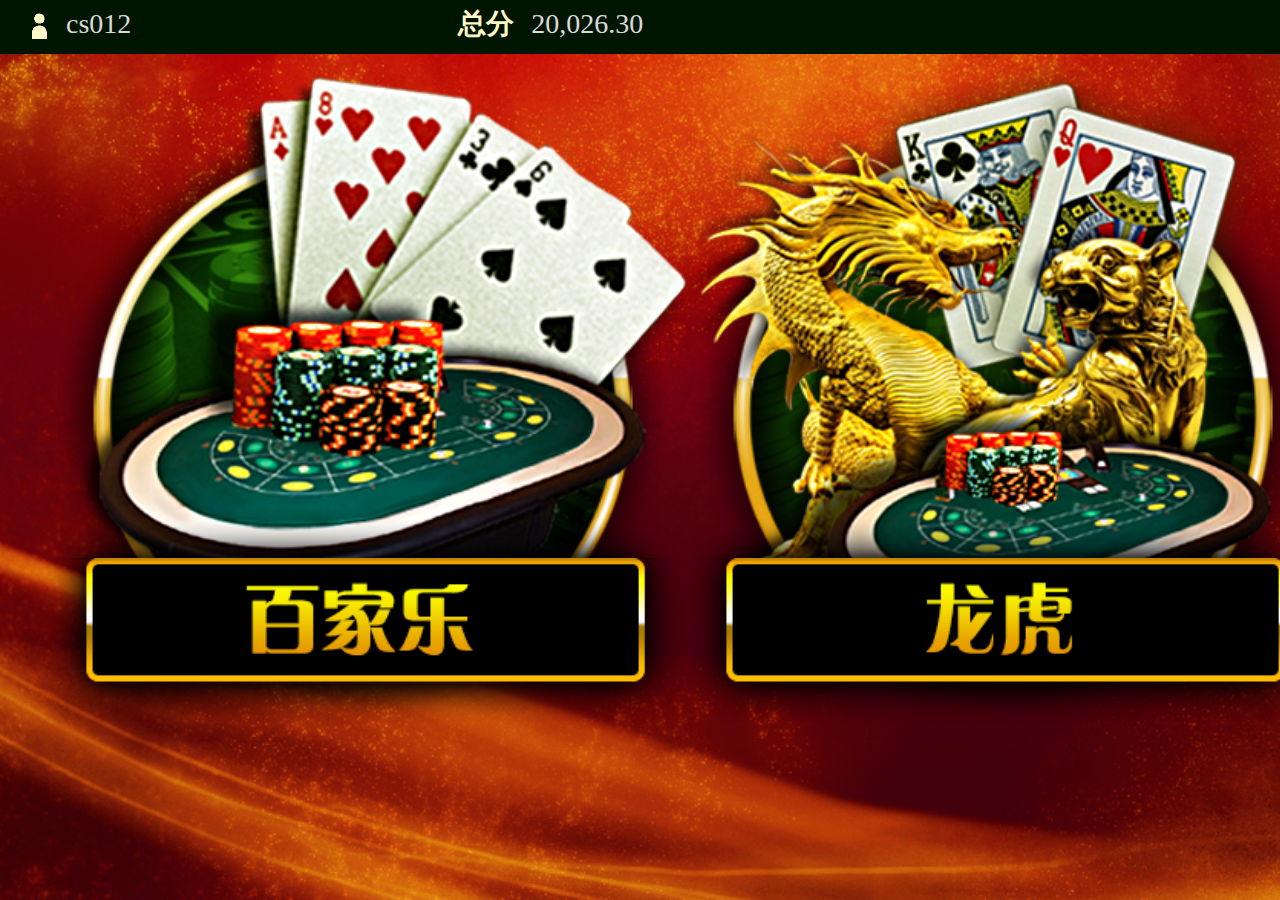
<file: WebContent/index.html>
﻿<!DOCTYPE html>
<html lang="en">
<head>
	<meta charset="utf-8" />
	<meta http-equiv="X-UA-Compatible" content="IE=edge,chrome=1"/>
	<meta name="viewport" content="width=device-width, initial-scale=1.0, maximum-scale=1.0, minimum-scale=1.0, user-scalable=no" />
	<title>游戏大厅</title>
	
	<link href="css/index.css" rel="stylesheet" type="text/css">
	
	<script type="text/javascript" src="lib/jquery-1.11.3.js"></script>
	<script type="text/javascript" src="js/index.js"></script>
</head>
<body style="overflow: hidden;">
	<div class="title-bar">
		<img src="img/jinbao/ic_common_id.png" >
		<span class="username">cs012</span>
		
		<span class="balance-title">总分</span>
		<span class="balance">20,026.30</span>
	</div>
	<div class="game-item baccarat">
		<img src="img/jinbao/hall_button_baccarat.png" >
		<div class="game-title">
			<img src="img/jinbao/hall_button_text_baccarat.png" >
		</div>
	</div>
	<div class="game-item dragontiger">
		<img src="img/jinbao/hall_button_dragontiger.png" >
		<div class="game-title">
			<img src="img/jinbao/hall_button_text_dragontiger.png" >
		</div>
	</div>
</body>
</html>
</file>
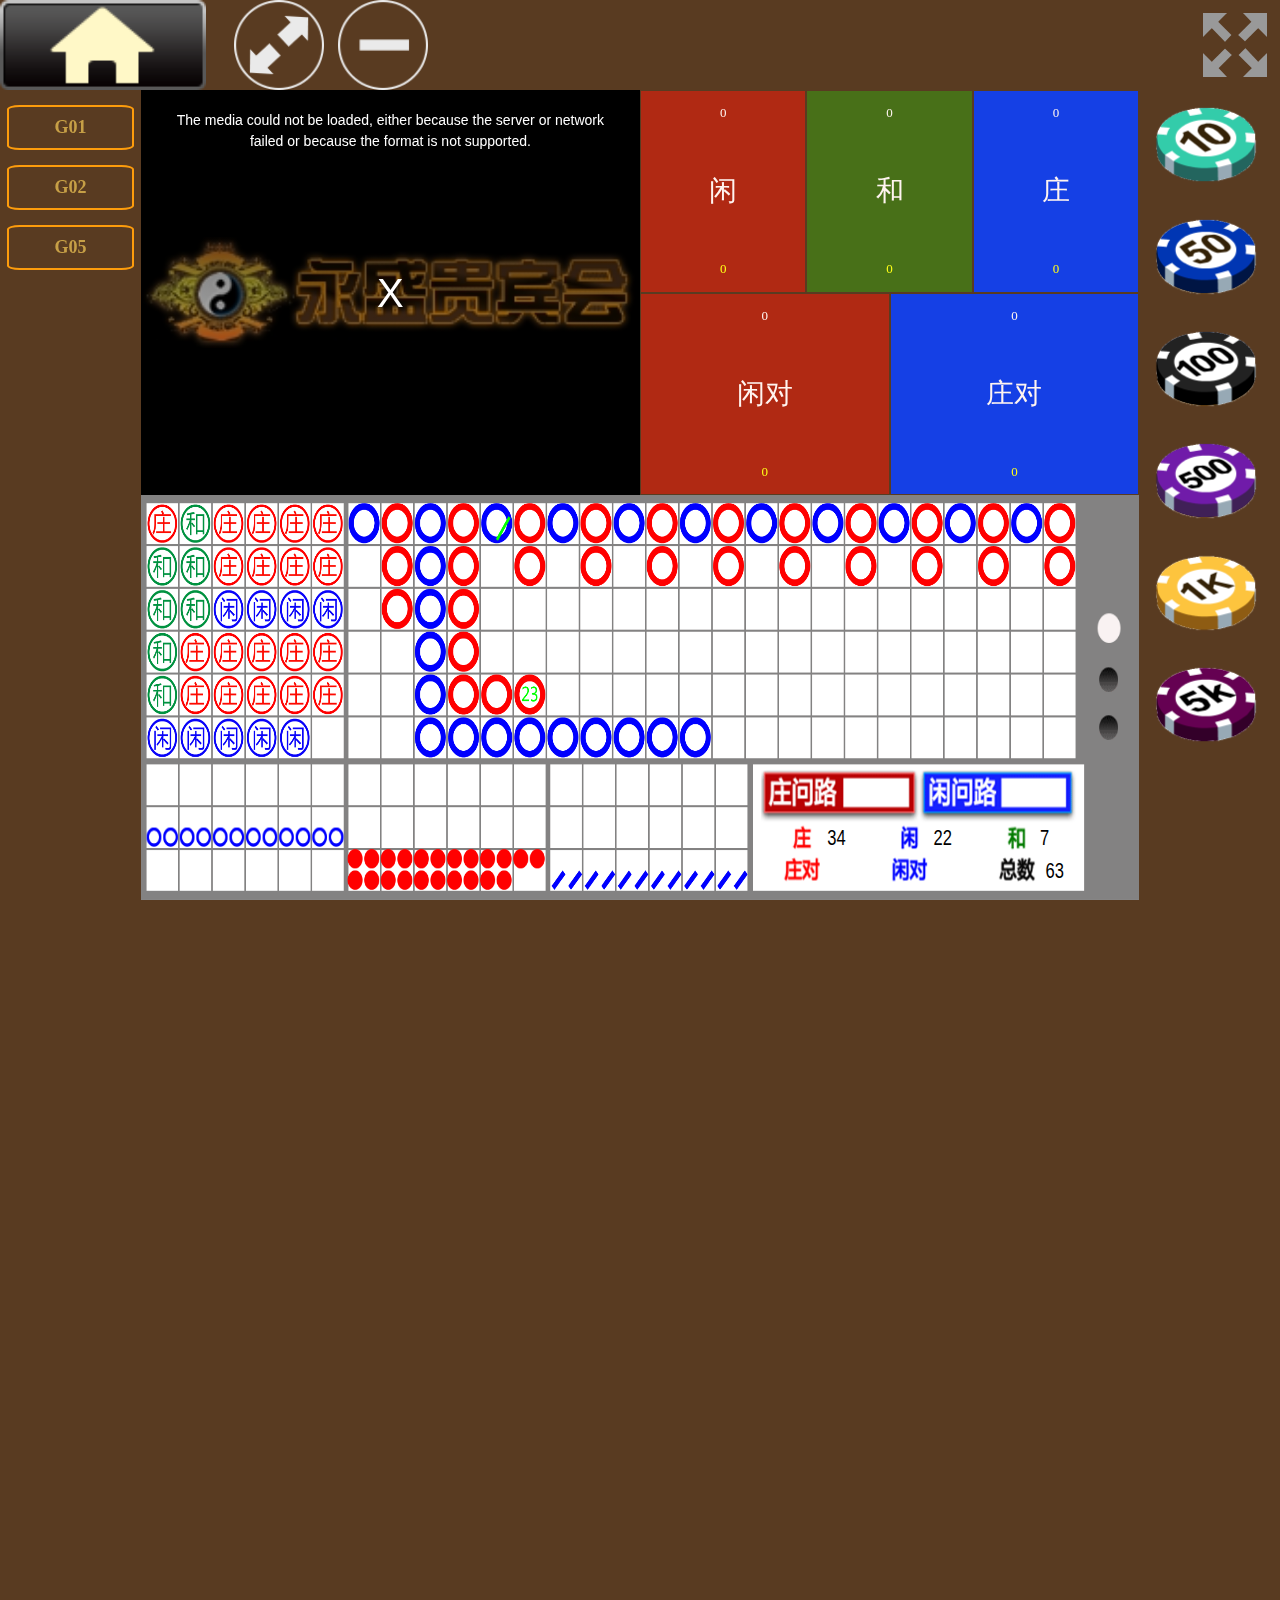
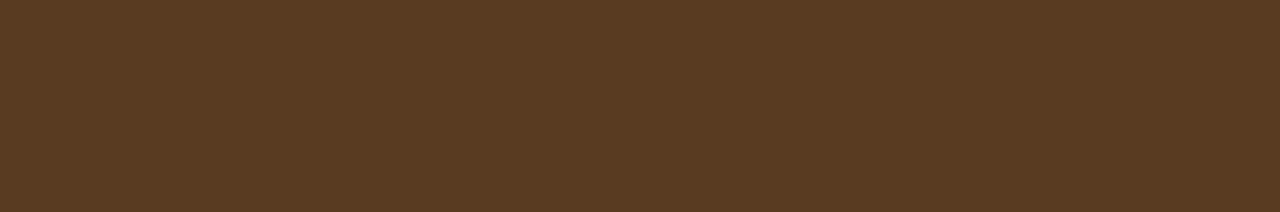
<file: WebContent/baccarat.html>
﻿<!DOCTYPE html>
<html lang="en">
<head>
	<meta charset="utf-8" />
	<meta http-equiv="X-UA-Compatible" content="IE=edge,chrome=1"/>
	<meta name="viewport" content="width=device-width, initial-scale=1.0, maximum-scale=1.0, minimum-scale=1.0, user-scalable=no" />
	<title>百家乐</title>
	
	<link href="baccarat/main.css" rel="stylesheet" type="text/css">
	<link href="baccarat/road.css" rel="stylesheet" type="text/css">
	<link rel="manifest" href="manifest.json" />
	
	<script type="text/javascript" src="lib/jquery-1.11.3.js"></script>
	<script type="text/javascript" src="lib/screenfull.min.js"></script>
	<script type="text/javascript" src="lib/svg.min.js"></script>
	
	<link href="lib/videojs/video-js.min.css" rel="stylesheet">
	<script type="text/javascript" src="lib/videojs/video.min.js"></script>
	
	<link href="lib/toastr/toastr.min.css" rel="stylesheet"/>
	<script src="lib/toastr/toastr.min.js"></script>
	
	<script type="text/javascript" src="baccarat/main.js"></script>
	<script type="text/javascript" src="baccarat/road.js"></script>
</head>
<body style="overflow: hidden;">
	<div class="top-bar" style="height: 10%;">
		<img src="img/jinbao/button_home.png" style="height: 100%;" onclick="hall();">
		
		<span class="btn-video btn-video-size" style="margin-left: 25px;" onclick="videoSize();">
			<img src="img/jinbao/video_max.png">
			<t><tc>放大视频</tc></t>
		</span>
		<span class="btn-video btn-video-source source_near" onclick="videoSource();">
			<img src="img/jinbao/video_zoomout.png">
			<t><tc>远端视频</tc></t>
		</span>
		
		<img class="btn-fullscreen" src="img/fullscreen.png" style="height: 100%;" onclick="toFullscreen();">
	</div>
	<div class="game-content" style="height: 90%;">
		<div class="table-list" style="float: left; width: 11%; height: 100%;">
		</div>
		<div class="content-center" style="float: left; width: 78%; height: 100%;">
			<div class="video-chip" style="height: 50%;">
				<div class="game-video" style="float: left; width: 50%; height: 100%;">
					<video id="video-player" class="video-js vjs-default-skin"
					 preload="auto" style="width: 100%; height: 100%;" poster="img/logo.png"
					 data-setup='{}' src="http://liveproxy.kukuplay.com:9222/mweb/fytv-letv/hubws.m3u8">
					  <p class="vjs-no-js">
					    To view this video please enable JavaScript, and consider upgrading to a web browser
					    that <a href="http://videojs.com/html5-video-support/" target="_blank">supports HTML5 video</a>
					  </p>
					</video>
				</div>
				<div class="chip-zone">
					<div class="chip-table">
						<div class="col3 player-chip">
							<div class="chip-amount prepare-chip text-table"><div class="text-cell">0</div></div>
							<div class="chip-text text-table"><div class="text-cell">闲</div></div>
							<div class="chip-amount certain-chip text-table"><div class="text-cell">0</div></div>
						</div>
						<div class="col3 tie-chip">
							<div class="chip-amount prepare-chip text-table"><div class="text-cell">0</div></div>
							<div class="chip-text text-table"><div class="text-cell">和</div></div>
							<div class="chip-amount certain-chip text-table"><div class="text-cell">0</div></div>
						</div>
						<div class="col3 banker-chip">
							<div class="chip-amount prepare-chip text-table"><div class="text-cell">0</div></div>
							<div class="chip-text text-table"><div class="text-cell">庄</div></div>
							<div class="chip-amount certain-chip text-table"><div class="text-cell">0</div></div>
						</div>
					</div>
					<div class="chip-table">
						<div class="col2 player-pair-chip">
							<div class="chip-amount prepare-chip text-table"><div class="text-cell">0</div></div>
							<div class="chip-text text-table"><div class="text-cell">闲对</div></div>
							<div class="chip-amount certain-chip text-table"><div class="text-cell">0</div></div>
						</div>
						<div class="col2 banker-pair-chip">
							<div class="chip-amount prepare-chip text-table"><div class="text-cell">0</div></div>
							<div class="chip-text text-table"><div class="text-cell">庄对</div></div>
							<div class="chip-amount certain-chip text-table"><div class="text-cell">0</div></div>
						</div>
					</div>
				</div>
			</div>
			<div class="road-info" style="height: 50%;">
				<div id="road-one" class="road-collection road-one current">
				</div>
				<div id="road-two" class="road-collection road-two"></div>
				<div id="road-three" class="road-collection road-three"></div>
			</div>
		</div>
		<div class="chip-list" style="float: left; width: 11%; height: 100%;">
			<div class="chip chip10" chip="10">
				<img src="img/chip10.png" />
			</div>
			<div class="chip chip50" chip="50">
				<img src="img/chip50.png" />
			</div>
			<div class="chip chip100" chip="100">
				<img src="img/chip100.png" />
			</div>
			<div class="chip chip500" chip="500">
				<img src="img/chip500.png" />
			</div>
			<div class="chip chip1k" chip="1000">
				<img src="img/chip1k.png" />
			</div>
			<div class="chip chip5k" chip="5000">
				<img src="img/chip5k.png" />
			</div>
		</div>
	</div>
	
	<div id="float-elements">
		<img id="chip10h" class="float-chip" src="img/chip10h.png" />
		<img id="chip50h" class="float-chip" src="img/chip50h.png" />
		<img id="chip100h" class="float-chip" src="img/chip100h.png" />
		<img id="chip500h" class="float-chip" src="img/chip500h.png" />
		<img id="chip1000h" class="float-chip" src="img/chip1kh.png" />
		<img id="chip5000h" class="float-chip" src="img/chip5kh.png" />
		
		<div class="btn-chip">
			<img class="btn-chip-confirm" src="img/jinbao/button_confirm.png" />
			<img class="btn-chip-cancel" src="img/jinbao/button_cancel.png" />
		</div>
	</div>
</body>
</html>
</file>
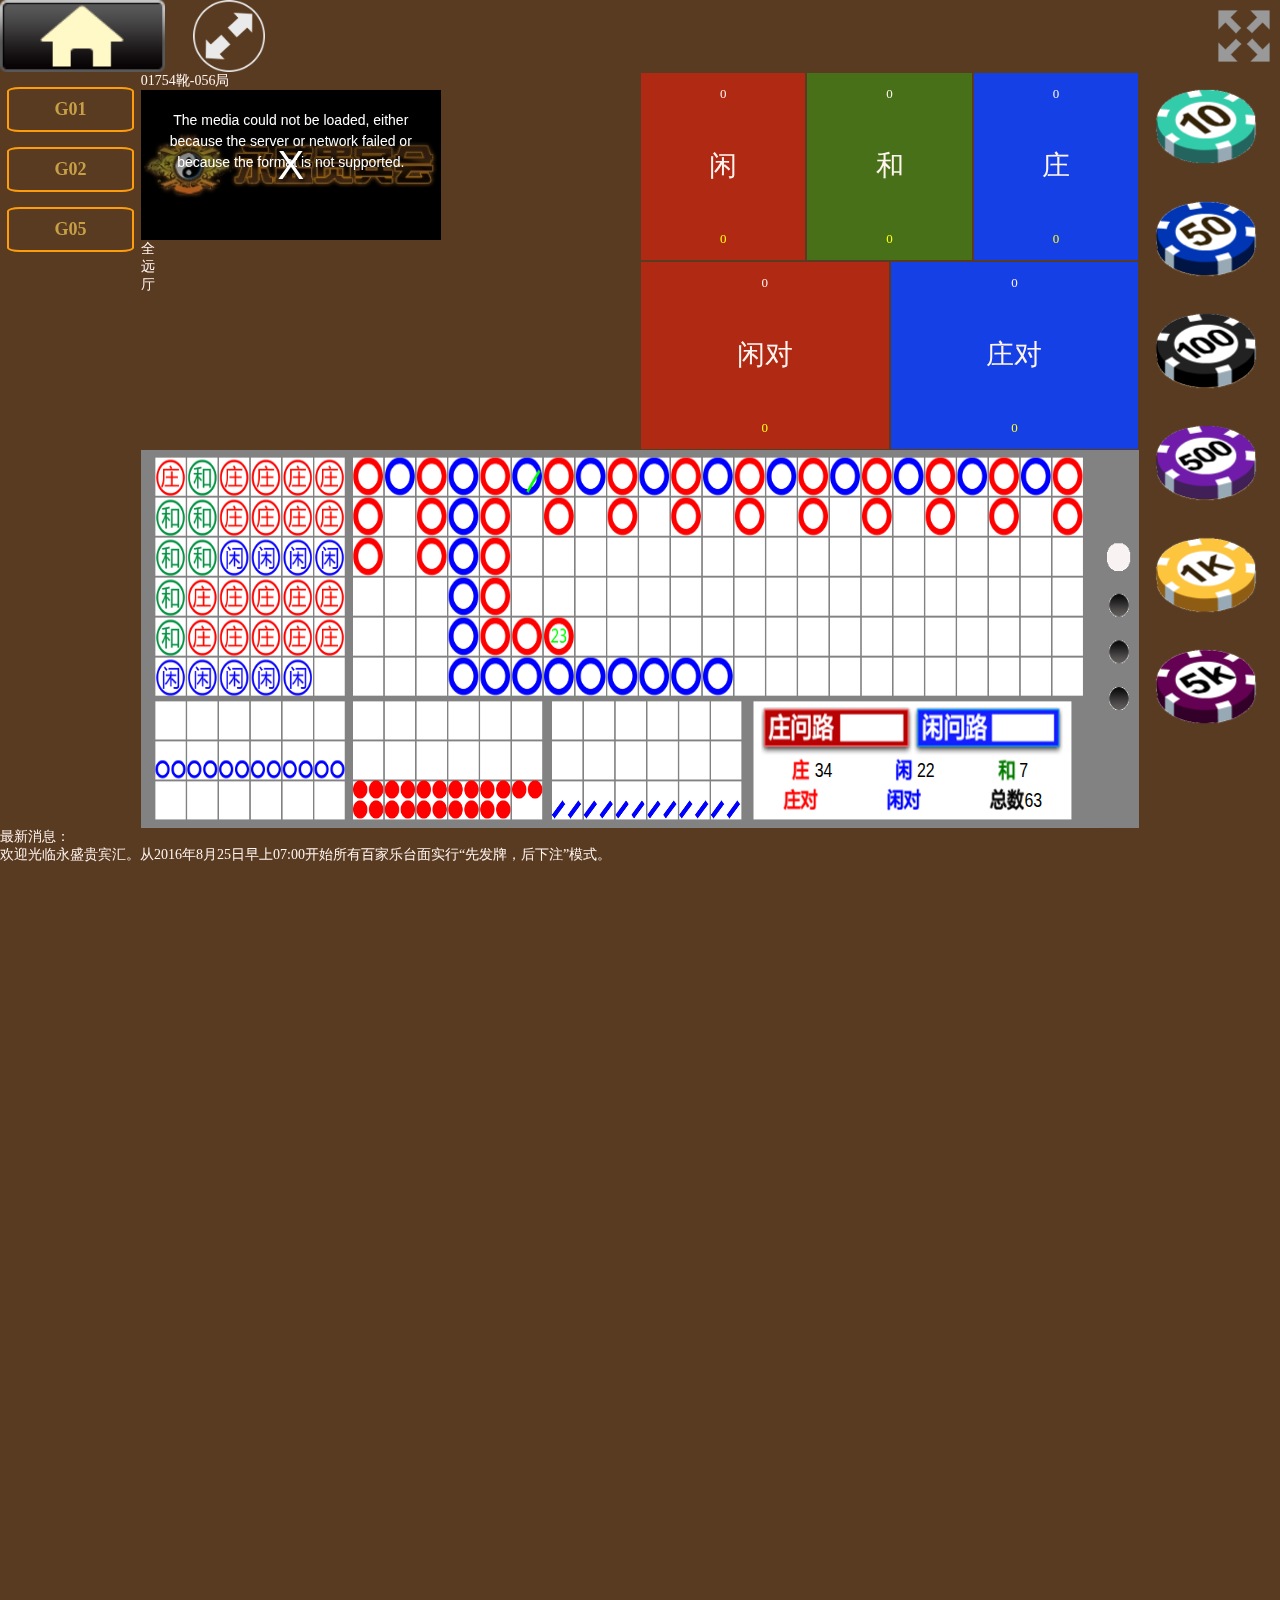
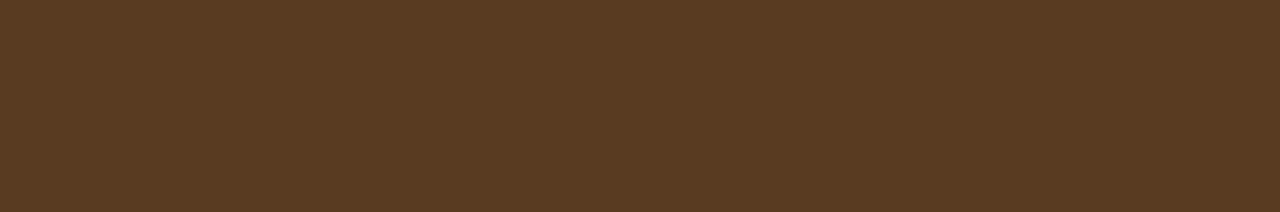
<file: WebContent/baccarat2.html>
﻿<!DOCTYPE html>
<html lang="en">
<head>
	<meta charset="utf-8" />
	<meta http-equiv="X-UA-Compatible" content="IE=edge,chrome=1"/>
	<meta name="viewport" content="width=device-width, initial-scale=1.0, maximum-scale=1.0, minimum-scale=1.0, user-scalable=no" />
	<meta name="apple-mobile-web-app-capable" content="yes">
	<title>百家乐</title>
	
	<link href="baccarat2/main.css" rel="stylesheet" type="text/css">
	<link href="baccarat2/road.css" rel="stylesheet" type="text/css">
	<link rel="stylesheet" media="all and (orientation:portrait)" href="baccarat2/portrait.css">
	<link rel="stylesheet" media="all and (orientation:landscape)" href="baccarat2/landscape.css">
	
	<script type="text/javascript" src="lib/jquery-1.11.3.js"></script>
	<script type="text/javascript" src="lib/screenfull.min.js"></script>
	<script type="text/javascript" src="lib/svg.min.js"></script>
	
	<link href="lib/videojs/video-js.min.css" rel="stylesheet">
	<script type="text/javascript" src="lib/videojs/video.min.js"></script>
	
	<link href="lib/toastr/toastr.min.css" rel="stylesheet"/>
	<script src="lib/toastr/toastr.min.js"></script>
	
	<script src="lib/jquery.marquee.min.js"></script>
	
	<script type="text/javascript" src="baccarat2/main.js"></script>
	<script type="text/javascript" src="baccarat2/road.js"></script>
</head>
<body style="overflow: hidden;">
	<div class="top-bar" style="height: 8%;">
		<img src="img/jinbao/button_home.png" style="height: 100%;" onclick="hall();">
		
		<span class="btn-video btn-video-size" style="margin-left: 25px;" onclick="videoSize();">
			<img src="img/jinbao/video_max.png">
			<t><tc>放大视频</tc></t>
		</span>
		
		<img class="btn-fullscreen" src="img/fullscreen.png" style="height: 100%;" onclick="toFullscreen();">
	</div>
	<div class="game-content" style="height: 84%;">
		<div class="table-list" style="float: left; width: 11%; height: 100%;">
		</div>
		<div class="content-center" style="float: left; width: 78%; height: 100%;">
			<div class="video-chip" style="height: 50%;">
				<div class="game-video" style="float: left; width: 50%; height: 100%;">
					<div class="table-info" style="">
						<t>01754靴-056局</t>
					</div>
					
					<video id="video-player" class="video-js vjs-default-skin"
					 preload="auto" style="" poster="img/logo.png"
					 data-setup='{}' src="http://liveproxy.kukuplay.com:9222/mweb/fytv-letv/szws.m3u8">
					  <p class="vjs-no-js">
					    To view this video please enable JavaScript, and consider upgrading to a web browser
					    that <a href="http://videojs.com/html5-video-support/" target="_blank">supports HTML5 video</a>
					  </p>
					</video>
					
					<div class="video-source">
						<div class="btn source-near current">
							全
						</div>
						<div class="btn source-far">
							远
						</div>
						<div class="btn source-hall">
							厅
						</div>
					</div>
				</div>
				<div class="chip-zone">
					<div class="chip-table">
						<div class="col3 player-chip">
							<div class="chip-amount prepare-chip text-table"><div class="text-cell">0</div></div>
							<div class="chip-text text-table"><div class="text-cell">闲</div></div>
							<div class="chip-amount certain-chip text-table"><div class="text-cell">0</div></div>
						</div>
						<div class="col3 tie-chip">
							<div class="chip-amount prepare-chip text-table"><div class="text-cell">0</div></div>
							<div class="chip-text text-table"><div class="text-cell">和</div></div>
							<div class="chip-amount certain-chip text-table"><div class="text-cell">0</div></div>
						</div>
						<div class="col3 banker-chip">
							<div class="chip-amount prepare-chip text-table"><div class="text-cell">0</div></div>
							<div class="chip-text text-table"><div class="text-cell">庄</div></div>
							<div class="chip-amount certain-chip text-table"><div class="text-cell">0</div></div>
						</div>
					</div>
					<div class="chip-table">
						<div class="col2 player-pair-chip">
							<div class="chip-amount prepare-chip text-table"><div class="text-cell">0</div></div>
							<div class="chip-text text-table"><div class="text-cell">闲对</div></div>
							<div class="chip-amount certain-chip text-table"><div class="text-cell">0</div></div>
						</div>
						<div class="col2 banker-pair-chip">
							<div class="chip-amount prepare-chip text-table"><div class="text-cell">0</div></div>
							<div class="chip-text text-table"><div class="text-cell">庄对</div></div>
							<div class="chip-amount certain-chip text-table"><div class="text-cell">0</div></div>
						</div>
					</div>
				</div>
			</div>
			<div class="road-info" style="height: 50%;">
				<div class="road-collection road-one current">
					<div class="wrapper">
						<div id="canvas1" class="canvas">
						</div>
					</div>
					<div class="status">
					</div>
				</div>
				<div class="road-collection road-two">
					<div class="wrapper">
						<div id="canvas2" class="canvas">
						</div>
					</div>
					<div class="status">
					</div>
				</div>
				<div class="road-collection road-three">
					<div class="wrapper">
						<div id="canvas3" class="canvas">
						</div>
					</div>
					<div class="status">
					</div>
				</div>
				<div class="road-collection road-four">
					<div class="wrapper">
						<div id="canvas4" class="canvas">
						</div>
					</div>
					<div class="status">
					</div>
				</div>
			</div>
		</div>
		<div class="chip-list" style="float: left; width: 11%; height: 100%;">
			<div class="chip chip10" chip="10">
				<img src="img/chip10.png" />
			</div>
			<div class="chip chip50" chip="50">
				<img src="img/chip50.png" />
			</div>
			<div class="chip chip100" chip="100">
				<img src="img/chip100.png" />
			</div>
			<div class="chip chip500" chip="500">
				<img src="img/chip500.png" />
			</div>
			<div class="chip chip1k" chip="1000">
				<img src="img/chip1k.png" />
			</div>
			<div class="chip chip5k" chip="5000">
				<img src="img/chip5k.png" />
			</div>
		</div>
	</div>
	
	<div class="notice" style="height: 8%;">
		<div class="notice-title">
			<t>最新消息：</t>
		</div>
		<div class="marquee">
			<t>欢迎光临永盛贵宾汇。从2016年8月25日早上07:00开始所有百家乐台面实行“先发牌，后下注”模式。</t>
		</div>
	</div>
	
	<div id="float-elements">
		<img id="chip10h" class="float-chip" src="img/chip10h.png" />
		<img id="chip50h" class="float-chip" src="img/chip50h.png" />
		<img id="chip100h" class="float-chip" src="img/chip100h.png" />
		<img id="chip500h" class="float-chip" src="img/chip500h.png" />
		<img id="chip1000h" class="float-chip" src="img/chip1kh.png" />
		<img id="chip5000h" class="float-chip" src="img/chip5kh.png" />
		
		<div class="btn-chip">
			<img class="btn-chip-confirm" src="img/jinbao/button_confirm.png" />
			<img class="btn-chip-cancel" src="img/jinbao/button_cancel.png" />
		</div>
	</div>
</body>
</html>
</file>
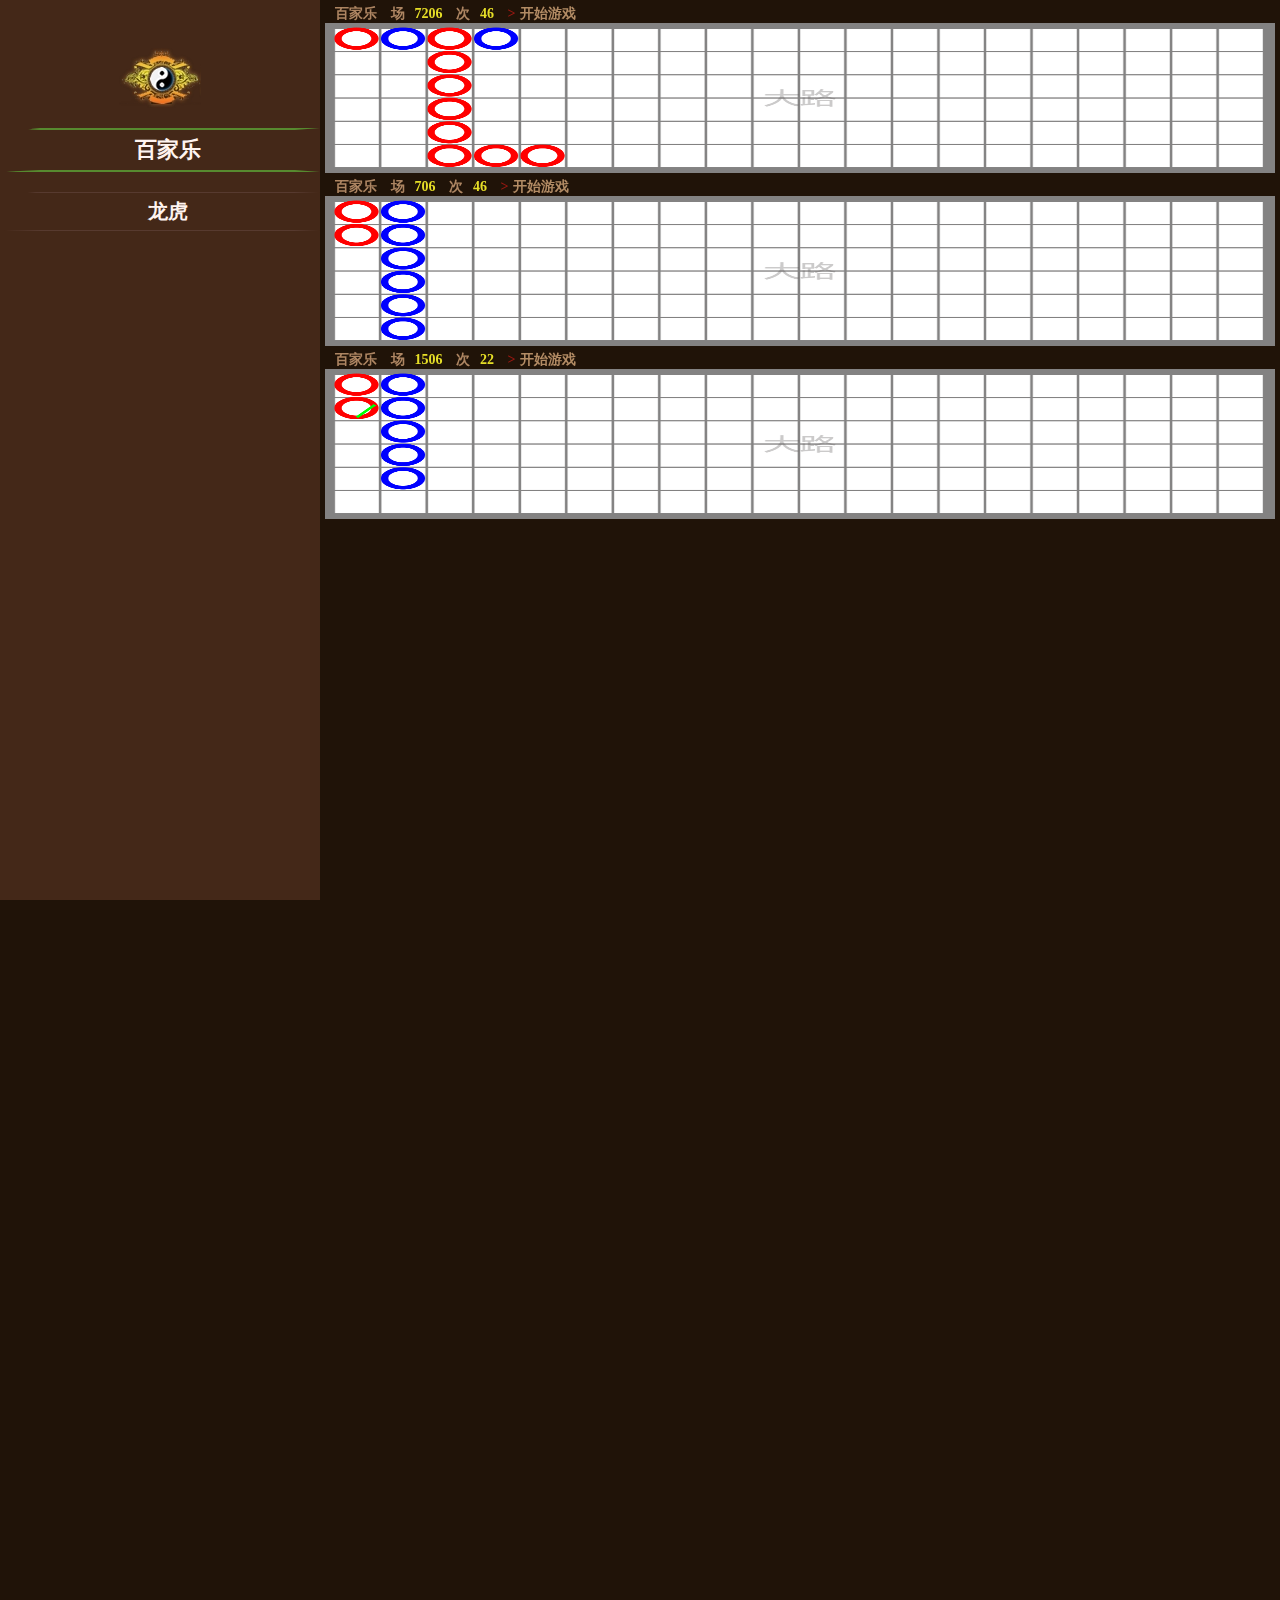
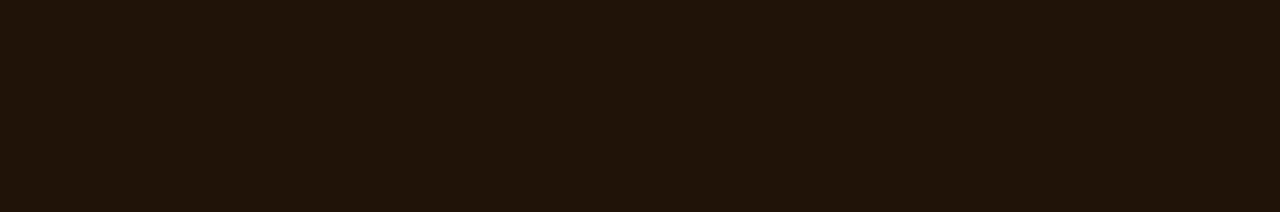
<file: WebContent/hall.html>
﻿<!DOCTYPE html>
<html lang="en">
<head>
	<meta charset="utf-8" />
	<meta http-equiv="X-UA-Compatible" content="IE=edge,chrome=1"/>
	<meta name="viewport" content="width=device-width, initial-scale=1.0, maximum-scale=1.0, minimum-scale=1.0, user-scalable=no" />
	<title>游戏大厅</title>
	
	<link href="hall/main.css" rel="stylesheet" type="text/css">
	<link rel="stylesheet" media="all and (orientation:portrait)" href="hall/portrait.css">
	<link rel="stylesheet" media="all and (orientation:landscape)" href="hall/landscape.css">
	
	<script type="text/javascript" src="lib/jquery-1.11.3.js"></script>
	<script type="text/javascript" src="lib/screenfull.min.js"></script>
	<script type="text/javascript" src="lib/svg.min.js"></script>
	<script type="text/javascript" src="hall/main.js"></script>
	<script type="text/javascript" src="hall/road.js"></script>
</head>
<body style="overflow: hidden;">
	<div class="hall-menu">
		<div class="logo">&nbsp;</div>
		<div class="house-item current">
			<div class="btn">百家乐</div>
		</div>
		<div class="house-item">
			<div class="btn">龙虎</div>
		</div>
	</div>
	<div class="hall-content">
		<div class="table-item">
			<span class="">龙虎</span>
			<span class="">场<v>6640</v></span>
			<span class="">次<v>19</v></span>
			<span class="btn-play"><ic>&gt;</ic>开始游戏</span>
			<div class="canvas">
			</div>
		</div>
		<div class="table-item">
			<div class="canvas">
			</div>
		</div>
	</div>
</body>
</html>
</file>
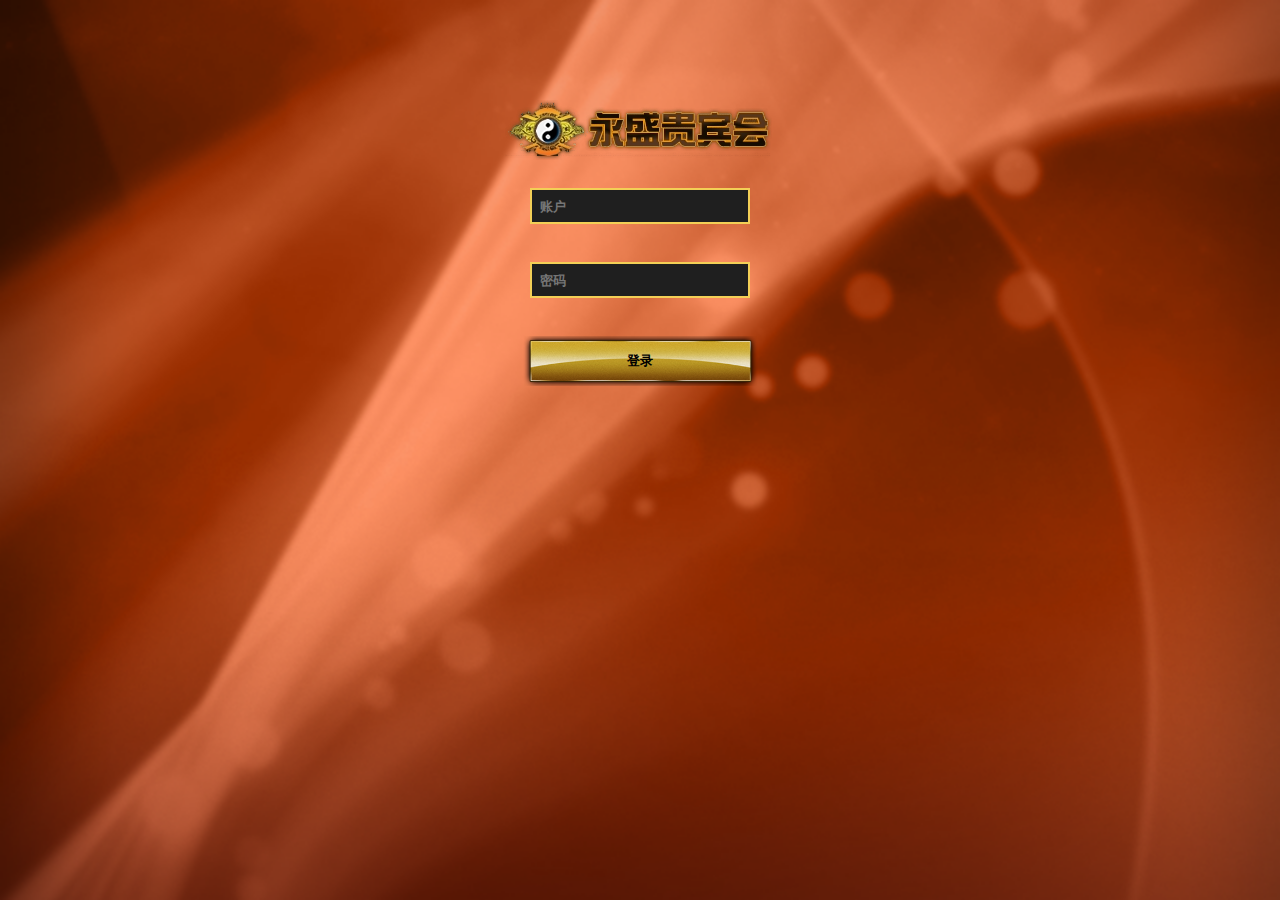
<file: WebContent/login.html>
﻿<!DOCTYPE html>
<html lang="en">
<head>
	<meta charset="utf-8" />
	<meta http-equiv="X-UA-Compatible" content="IE=edge,chrome=1"/>
	<meta name="viewport" content="width=device-width, initial-scale=1.0, maximum-scale=1.0, minimum-scale=1.0, user-scalable=no" />
	<title>登录</title>
	
	<link href="css/login.css" rel="stylesheet" type="text/css">
	
	<script type="text/javascript" src="js/login.js"></script>
</head>
<body style="overflow: hidden;">
	<div class="logo">&nbsp;</div>
	<div class="row">
		<input class="field-text username" placeholder="账户" />
	</div>
	<div class="row">
		<input type="password" class="field-text password" placeholder="密码" />
	</div>
	<div class="row">
		<input type="button" class="btn-login" value="登录" onclick="login();"/>
	</div>
</body>
</html>
</file>
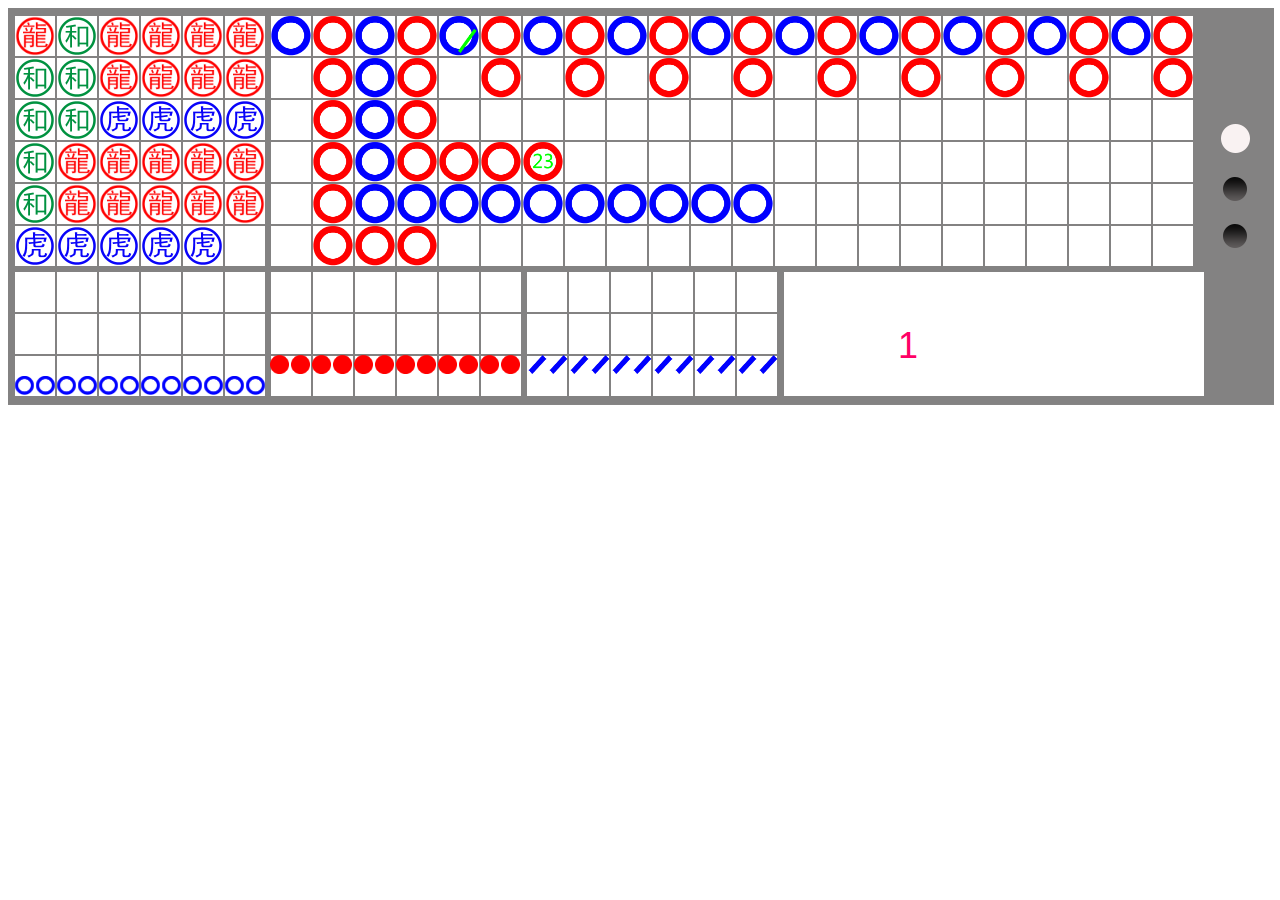
<file: WebContent/test.html>
﻿<!DOCTYPE html>
<html lang="en">
<head>
	<meta charset="utf-8" />
	<meta http-equiv="X-UA-Compatible" content="IE=edge,chrome=1"/>
	<meta name="viewport" content="width=device-width, initial-scale=1.0, maximum-scale=1.0, minimum-scale=1.0, user-scalable=no" />
	<title>test</title>
	
	<script type="text/javascript" src="lib/jquery-1.11.3.js"></script>
<!-- 	<script type="text/javascript" src="lib/velocity.min.js"></script> -->
	<script type="text/javascript" src="lib/svg.min.js"></script>
	
	<script type="text/javascript" src="js/test.js"></script>
</head>
<body>
	<div id="drawing" style="width: 1266px; height: 397px;"></div>
<!-- 	<svg> -->
<!-- 	    <rect id="rect" width="25" height="25"" x="10%" y="10%" fill="gray" stroke="rgba(80, 80, 80, 1)" stroke-width="0px" /> -->
<!-- 	</svg> -->
</body>
</html>
</file>
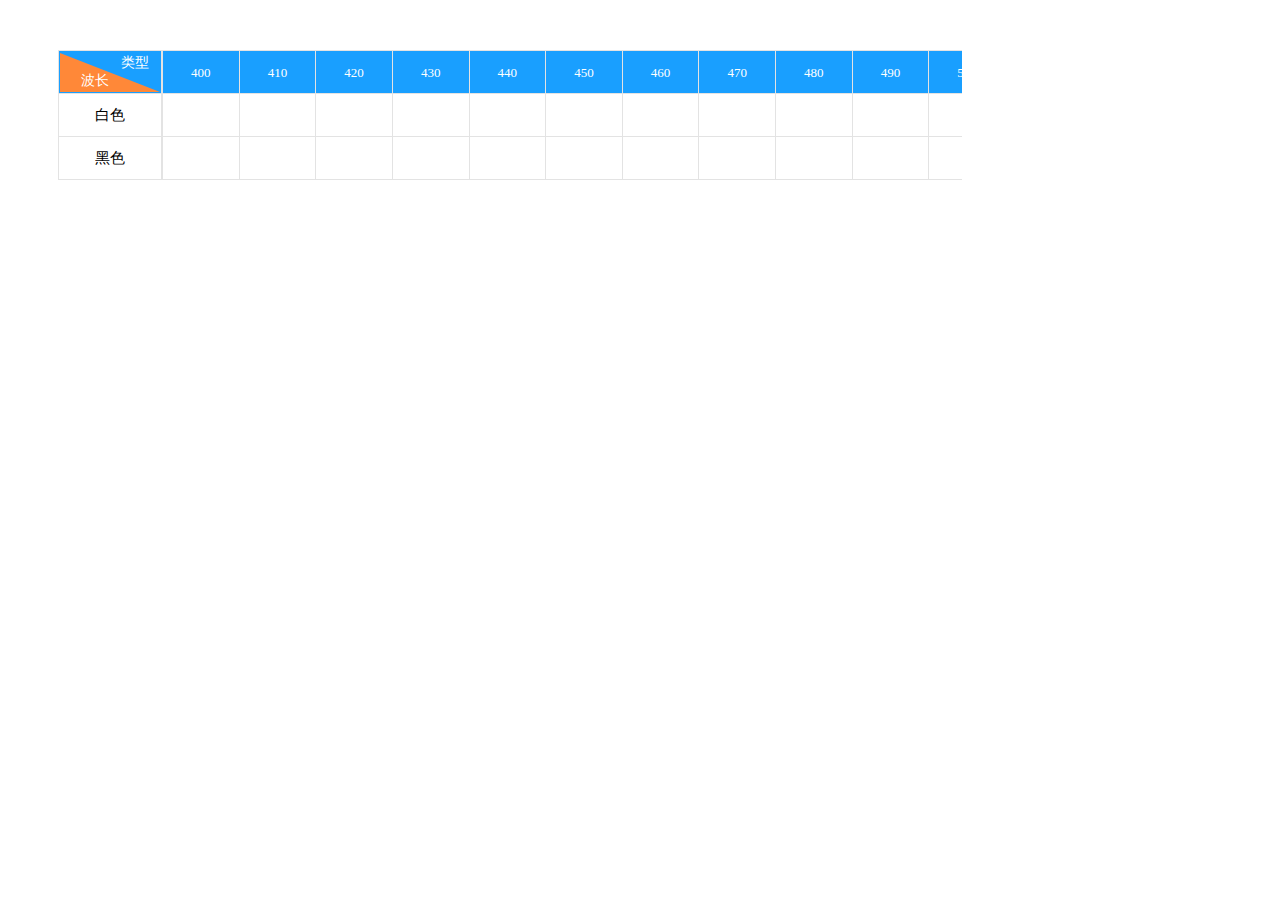
<file: WebContent/table/test.html>
﻿<!DOCTYPE html>
<html lang="en">
<head>
	<meta charset="utf-8" />
	<meta http-equiv="X-UA-Compatible" content="IE=edge,chrome=1"/>
	<meta name="viewport" content="width=device-width, initial-scale=1.0, maximum-scale=1.0, minimum-scale=1.0, user-scalable=no" />
	<title>test</title>
	
	<link href="test.css" rel="stylesheet" type="text/css">
</head>
<body>
	<div class="scroll-table">
		<table class="table table-fixedcol">
			<tr>
				<th class="slash-header">
					<div class="container">
						<span class="topright">波长</span>
						<span class="leftbottom">类型</span> 
					</div>
				</th>
			</tr>
			<tr class="assessDetail white-data">
				<td>白色</td>
			</tr>
			<tr class="assessDetail black-data">
				<td>黑色</td>
			</tr>
		</table>
		<div class="data-container">
			<table class="table table-data">
				<tr>
					<th>400</th>
					<th>410</th>
					<th>420</th>
					<th>430</th>
					<th>440</th>
					<th>450</th>
					<th>460</th>
					<th>470</th>
					<th>480</th>
					<th>490</th>
					<th>500</th>
					<th>510</th>
					<th>520</th>
					<th>530</th>
					<th>540</th>
					<th>560</th>
					<th>570</th>
					<th>580</th>
					<th>590</th>
					<th>600</th>
					<th>610</th>
					<th>620</th>
					<th>630</th>
					<th>640</th>
					<th>650</th>
					<th>660</th>
					<th>670</th>
					<th>680</th>
					<th>690</th>
					<th>700</th>
				</tr>
				<tr class="white-data">
					<td></td>
					<td></td>
					<td></td>
					<td></td>
					<td></td>
					<td></td>
					<td></td>
					<td></td>
					<td></td>
					<td></td>
					<td></td>
					<td></td>
					<td></td>
					<td></td>
					<td></td>
					<td></td>
					<td></td>
					<td></td>
					<td></td>
					<td></td>
					<td></td>
					<td></td>
					<td></td>
					<td></td>
					<td></td>
					<td></td>
					<td></td>
					<td></td>
					<td></td>
					<td></td>
				</tr>
				<tr class="black-data">
					<td></td>
					<td></td>
					<td></td>
					<td></td>
					<td></td>
					<td></td>
					<td></td>
					<td></td>
					<td></td>
					<td></td>
					<td></td>
					<td></td>
					<td></td>
					<td></td>
					<td></td>
					<td></td>
					<td></td>
					<td></td>
					<td></td>
					<td></td>
					<td></td>
					<td></td>
					<td></td>
					<td></td>
					<td></td>
					<td></td>
					<td></td>
					<td></td>
					<td></td>
					<td></td>
				</tr>
			</table>
		</div>
		<div style="clear: both;"></div>
	</div>
</body>
</html>
</file>
<file: WebContent/css/index.css>
html {
	background: url(../img/jinbao/gamehall_background.png) no-repeat center
		center fixed;
	-webkit-background-size: cover;
	-moz-background-size: cover;
	-o-background-size: cover;
	background-size: cover;
}

body {
	position: fixed;
	top: 0;
	left: 0;
	right: 0;
	bottom: 0;
	margin: 0px;
}

.title-bar {
	width: 100%;
	background: #001500;
	padding-left: 30px;
	color: #DBD9DB;
	font-size: 28px;
	/* 	line-height: 36px; */
}

.title-bar img {
	vertical-align: middle;
}

.title-bar .username {
	padding-left: 10px;
}

.title-bar .balance-title {
	margin-left: 25%;
	color: #FFF8C7;
	font-weight: bold;
}

.title-bar .balance {
	padding-left: 10px;
}

.game-item {
	float: left;
	width: 50%;
	height: 80%;
	background-size: cover;
	position: relative;
	text-align: center;
}

@media ( orientation :portrait) {
	.game-item {
		width: 100%;
		height: 45%;
	}
}

.game-item img {
	height: 100%;
}

.game-title {
	position: absolute;
	width: 100%;
	height: 30%;
	bottom: 0px;
}

.game-title img {
	height: 100%;
}
/**
.baccarat {
		background: url(../img/jinbao/hall_button_baccarat.png) no-repeat center
			center;
}

.baccarat .game-title {
	background: url(../img/jinbao/hall_button_text_baccarat.png) no-repeat
		center center;
}

.dragontiger {
	background: url(../img/jinbao/hall_button_dragontiger.png) no-repeat
		center center;
}

.dragontiger .game-title {
	background: url(../img/jinbao/hall_button_text_dragontiger.png)
		no-repeat center center;
}
**/
</file>
<file: WebContent/baccarat/main.css>
body {
	background: #593B21;
	color: #fff4f0;
	font-size: 14px;
	margin: 0px;
	position: fixed;
	top: 0;
	left: 0;
	right: 0;
	bottom: 0;
}

#topinfo {
	height: 75px;
	font-size: 12px;
}

#topinfo span {
	display: inline-block;
	text-align: center;
	line-height: 15px;
	padding: 5px;
}

.btn-fullscreen {
	float: right;
	cursor: pointer;
}

.btn {
	border-radius: 10%;
}

#btn-swichtable {
	background: #FB9727;
	cursor: pointer;
}

#btn-pool,#btn-limit {
	background: #C69F46;
}

.pool-info {
	padding: 5px;
}

.pool-info .pool-amount,.table-info div,.limit-info div {
	height: 22px;
}

.table-info div l {
	display: inline-block;
	width: 35px;
}

.pool-amount v,.table-info div v,.limit-info div v {
	display: inline-block;
	text-align: left;
	padding-left: 8px;
	width: 35px;
}

.table-info div v {
	width: 45px;
}

.table-list .table-title {
	width: 90%;
	height: 45px;
	line-height: 41px;
	font-size: 18px;
	font-weight: 700;
	text-align: center;
	color: #C69F46;
	margin: 30px 5%;
	border: 2px #fd9c0c solid;
	box-sizing: border-box;
	border-radius: 10%;
	margin: 15px 5%;
	border-radius: 10%;
}

.vedio-content { /* 	height: 200px; */
	background: black;
}

.vedio-content span.btn {
	background: #fd9c0c none repeat scroll 0 0;
	cursor: pointer;
	line-height: 35px;
	padding: 5px 10px;
	margin-left: 20px;
}

.game-video {
	position: relative;
}

.game-video.max {
	position: absolute;
	top: 10%;
	left: 0px;
	right: 0px;
	bottom: 0px;
	width: 100% !important;
	z-index: 688;
}

@media all and (orientation:portrait) {
	.btn-video {
		display: none;
	}
}

@media all and (orientation:landscape) {
	.btn-video {
		display: inline-block;
		height: 100%;
		cursor: pointer;
		height: 100%;
		width: 100px;
	}
}

.btn-video t {
	float: left;
	display: table;
	height: 100%;
}

.btn-video tc {
	display: table-cell;
	vertical-align: middle;
	padding-left: 5px;
}

.btn-video img {
	float: left;
	height: 100%;
}

.chip-zone {
	float: left;
	width: 50%;
	height: 100%;
}

.chip-table {
	display: table;
	width: 100%;
	height: 50%;
	/* 	margin: 1px; */
}

.chip-table>div {
	display: table-cell;
	padding: 1px 0px;
	text-align: center;
	width: 33%;
	font-size: 21px;
	height: 100%;
	border: 1px solid #593B21;
}

.chip-table>.col2 {
	width: 48%;
}

.text-table {
	display: table;
	width: 100%;
}

.text-cell {
	display: table-cell;
	vertical-align: middle;
}

.chip-table span:hover {
	opacity: 0.5;
}

.chip-table .chip-text {
	height: 70%;
}

.chip-table .chip-amount {
	overflow: auto;
	font-size: 13px;
	height: 15%;
}

@media ( min-height :250px) {
	.chip-table>div {
		padding: 3px 0px;
		font-size: 28px;
	}
	.chip-table .chip-text {
		height: 60%;
	}
	.chip-table .chip-amount {
		height: 20%;
	}
}

.chip-table .certain-chip {
	color: #FFFF17;
}

.banker-chip,.banker-pair-chip {
	background: #1540E5;
}

.tie-chip {
	background: #487018;
}

.player-chip,.player-pair-chip {
	background: #B02913;
}

.chip-list {
	text-align: center;
}

.chip-list .chip { /* 	display: inline-block; */
	width: 95%;
	/* 	height: 40px; */
	/* 	background-size: cover; */
	/* 	margin: 2px; */
	cursor: pointer;
}

.chip-list .chip img {
	width: 100%;
}

#float-elements { /* 	display: none; */
	/* 	position: absolute; */
	
}

.float-chip {
	display: none;
	position: absolute;
	width: 50px;
}

.btn-chip {
	left: 60%;
	top: 56%;
	height: 18%;
	position: absolute;
	display: none;
}

.btn-chip img {
	height: 100%;
	cursor: pointer;
}
</file>
<file: WebContent/baccarat/road.css>
﻿@charset "utf-8";

.road-info .road-collection {
	background-size: 100% 100%;
	width: 100%;
	height: 100%;
	display: none;
	position: relative;
}

.road-info .road-collection.current {
	display: block;
}

.road-info .road-collection .road-map {
	position: absolute;
	left: 500px;
}

.road-map { /* 	display: block !important; */
	white-space: nowrap;
	text-align: left !important;
	/* 	background: white; */
	/* 	width: 280px; */
	/* 	height: 120px; */
	overflow-x: auto;
	overflow-y: hidden;
	/* 	position:relative;  */
}

.road-one {
/* 	background-image: url(../img/jinbao/grid.png); */
}

.road-one .bead-road {
	left: 1% !important;
	top: 3%;
	width: 20%;
	height: 66%;
}

.road-one .bead-road .col {
	display: inline-block;
	width: 16%;
	height: 100%;
}

.road-one .bead-road .bead {
	display: block !important;
	text-align: left;
	width: 100%;
	height: 16%;
	background-size: 100% 100%;
}

.road-one .big-road {
	left: 21% !important;
	top: 3%;
	width: 73%;
	height: 66%;
}

.road-one .big-road .col {
	display: inline-block;
	width: 5%;
	height: 100%;
}

.road-one .big-road .bead {
	display: block !important;
	text-align: left;
	width: 100%;
	height: 16%;
	background-size: 100% 100%;
}

.road-two {
/* 	background-image: url(../img/jinbao/grid2.png); */
}

.road-three {
/* 	background-image: url(../img/jinbao/grid3.png); */
}

/* '﻿﻿.road-map .col' not work, very strange */
.col {
	display: inline-block;
	width: 16%;
	height: 100%;
}

.road-map .bead {
	display: block !important;
	text-align: left;
	width: 100%;
	height: 16%;
	background-size: 100% 100%;
}

.bead-road .bead-dragon {
	background-image: url(../img/dragon.png);
}

.bead-road .bead-tiger {
	background-image: url(../img/tiger.png);
}

.bead-road .bead-tie {
	background-image: url(../img/tie.png);
}

.big-road .big-dragon {
	background-image: url(../img/bigroad/dragon.png);
}

.big-road .big-tiger {
	background-image: url(../img/bigroad/tiger.png);
}

.big-road .big-dtie1 {
	background-image: url(../img/bigroad/dragon-tie1.png);
}

.big-road .big-dtie2 {
	background-image: url(../img/bigroad/dragon-tie2.png);
}

.big-road .big-dtie4 {
	background-image: url(../img/bigroad/dragon-tie4.png);
}

.big-road .big-ttie1 {
	background-image: url(../img/bigroad/tiger-tie1.png);
}

.big-road .big-ttie3 {
	background-image: url(../img/bigroad/tiger-tie3.png);
}

.big-eye-road .big-eye-red {
	background-image: url(../img/bigroad/dragon.png);
}

.big-eye-road .big-eye-blue {
	background-image: url(../img/bigroad/tiger.png);
}

.little-road .little-red {
	background-image: url(../img/downroad/little-red.png);
}

.little-road .little-blue {
	background-image: url(../img/downroad/little-blue.png);
}

.yy-road .yy-red {
	background-image: url(../img/downroad/yy-red.png);
}

.yy-road .yy-blue {
	background-image: url(../img/downroad/yy-blue.png);
}
</file>
<file: WebContent/baccarat2/main.css>
body {
	background: #593B21;
	color: #fff4f0;
	font-size: 14px;
	margin: 0px;
	position: fixed;
	top: 0;
	left: 0;
	right: 0;
	bottom: 0;
}

#topinfo {
	height: 75px;
	font-size: 12px;
}

#topinfo span {
	display: inline-block;
	text-align: center;
	line-height: 15px;
	padding: 5px;
}

.btn-fullscreen {
	float: right;
	cursor: pointer;
}

.btn {
	border-radius: 10%;
}

#btn-swichtable {
	background: #FB9727;
	cursor: pointer;
}

#btn-pool,#btn-limit {
	background: #C69F46;
}

.pool-info {
	padding: 5px;
}

.pool-info .pool-amount,.table-info div,.limit-info div {
	height: 22px;
}

.table-info div l {
	display: inline-block;
	width: 35px;
}

.pool-amount v,.table-info div v,.limit-info div v {
	display: inline-block;
	text-align: left;
	padding-left: 8px;
	width: 35px;
}

.table-info div v {
	width: 45px;
}

.table-list .table-title {
	width: 90%;
	height: 45px;
	line-height: 41px;
	font-size: 18px;
	font-weight: 700;
	text-align: center;
	color: #C69F46;
	margin: 30px 5%;
	border: 2px #fd9c0c solid;
	box-sizing: border-box;
	border-radius: 10%;
	margin: 15px 5%;
	border-radius: 10%;
}

.vedio-content { /* 	height: 200px; */
	background: black;
}

.vedio-content span.btn {
	background: #fd9c0c none repeat scroll 0 0;
	cursor: pointer;
	line-height: 35px;
	padding: 5px 10px;
	margin-left: 20px;
}

.game-video {
	position: relative;
}

.game-video.max {
	position: absolute;
	top: 10%;
	left: 0px;
	right: 0px;
	bottom: 0px;
	width: 100% !important;
	z-index: 688;
}

@media all and (orientation:portrait) {
	.btn-video {
		display: none;
	}
}

@media all and (orientation:landscape) {
	.btn-video {
		display: inline-block;
		height: 100%;
		cursor: pointer;
		height: 100%;
		width: 100px;
	}
}

.btn-video t {
	float: left;
	display: table;
	height: 100%;
}

.btn-video tc {
	display: table-cell;
	vertical-align: middle;
	padding-left: 5px;
}

.btn-video img {
	float: left;
	height: 100%;
}

.chip-zone {
	float: left;
	width: 50%;
	height: 100%;
}

.chip-table {
	display: table;
	width: 100%;
	height: 50%;
	/* 	margin: 1px; */
}

.chip-table>div {
	display: table-cell;
	padding: 1px 0px;
	text-align: center;
	width: 33%;
	font-size: 21px;
	height: 100%;
	border: 1px solid #593B21;
}

.chip-table>.col2 {
	width: 48%;
}

.text-table {
	display: table;
	width: 100%;
}

.text-cell {
	display: table-cell;
	vertical-align: middle;
}

.chip-table span:hover {
	opacity: 0.5;
}

.chip-table .chip-text {
	height: 70%;
}

.chip-table .chip-amount {
	overflow: auto;
	font-size: 13px;
	height: 15%;
}

@media ( min-height :250px) {
	.chip-table>div {
		padding: 3px 0px;
		font-size: 28px;
	}
	.chip-table .chip-text {
		height: 60%;
	}
	.chip-table .chip-amount {
		height: 20%;
	}
}

.chip-table .certain-chip {
	color: #FFFF17;
}

.banker-chip,.banker-pair-chip {
	background: #1540E5;
}

.tie-chip {
	background: #487018;
}

.player-chip,.player-pair-chip {
	background: #B02913;
}

.chip-list {
	text-align: center;
}

.chip-list .chip { /* 	display: inline-block; */
	width: 95%;
	/* 	height: 40px; */
	/* 	background-size: cover; */
	/* 	margin: 2px; */
	cursor: pointer;
}

.chip-list .chip img {
	width: 100%;
}

#float-elements { /* 	display: none; */
	/* 	position: absolute; */
	
}

.float-chip {
	display: none;
	position: absolute;
	width: 50px;
}

.btn-chip {
	left: 60%;
	top: 56%;
	height: 18%;
	position: absolute;
	display: none;
}

.btn-chip img {
	height: 100%;
	cursor: pointer;
}
</file>
<file: WebContent/baccarat2/road.css>
﻿@charset "utf-8";

.road-info .road-collection {
	background-size: 100% 100%;
	width: 100%;
	height: 100%;
	display: none;
	position: relative;
	background: #838282;
}

.road-info .road-collection .wrapper {
	width: 96%;
	height: 100%;
	float: left;
	overflow-x: auto;
	overflow-y: hidden;
}

.road-info .road-collection .status {
	float: left;
	width: 4%;
	height: 100%;
	background-size: cover;
	background-size: 100% 100%;
}

.road-info .road-collection.current {
	display: block;
}

.road-info .road-collection .road-map {
	position: absolute;
	left: 500px;
}

.road-one .status {
	background-image: url(../img/road/point.png);
}

.road-two .status {
	background-image: url(../img/road/point2.png);
}

.road-three .status {
	background-image: url(../img/road/point3.png);
}

.road-four .status {
	background-image: url(../img/road/point4.png);
}
</file>
<file: WebContent/baccarat2/portrait.css>
.table-list .table-title {
	font-size: 14px;
}

.road-info .road-collection .wrapper {
	width: 90%;
}

.road-info .road-collection .status {
	width: 10%;
}

.road-info .road-collection .wrapper .canvas {
	width: 700px;
	height: 100%;
	float: left;
}
</file>
<file: WebContent/baccarat2/landscape.css>
.road-info .road-collection .wrapper .canvas {
	width: 100%;
	height: 100%;
	float: left;
}
</file>
<file: WebContent/hall/main.css>
body {
	background: #201308;
	color: #fff4f0;
	font-size: 14px;
	margin: 0px;
	position: fixed;
	top: 0;
	left: 0;
	right: 0;
	bottom: 0;
}

.hall-content {
	overflow-y: scroll;
}

.logo {
	background: url(../img/logo-icon.png) no-repeat center center;
}

.house-item .btn{
	padding: 5px;
	border: 1px solid #573A2F;
	border-left: 40px solid transparent;
	border-right: 25px solid transparent;
	border-top-left-radius: 5em 5em;
	border-bottom-left-radius: 2em 0.5em;
	font-size: 20px;
	font-weight: bold;
}

.house-item.current .btn{
	padding: 5px;
	border: 2px solid #578A2F;
	border-left: 40px solid transparent;
	border-right: 25px solid transparent;
	border-top-left-radius: 5em 5em;
	border-bottom-left-radius: 2em 0.5em;
	font-size: 22px;
	font-weight: bold;
}

.table-item {
	margin: 5px;
	color: #AD8562;
	font-weight: bold;
}

.table-item span {
	padding-left: 10px;
}

.table-item v {
	padding-left: 10px;
	color: #E6DE27;
}

.btn-play {
	color: #B28B64;
}

.btn-play ic {
	color: #9A1811;
	padding-right: 5px;
}
</file>
<file: WebContent/hall/portrait.css>
.hall-menu {
	width: 100%;
	height: 20%;
	background: #442818;
	text-align: center;
	display: table;
}

.hall-content {
	height: 80%;
}

.logo {
	width: 80px;
	height: 100%;
/* 	float: left; */
	margin-left: 12px;
	display: table-cell;
}

.house-item {
/* 	float: left; */
	margin-top: 12px;
	display: table-cell;
	vertical-align: middle;
	margin-top:20%;
}

.table-item .canvas {
	height: 120px;
}
</file>
<file: WebContent/hall/landscape.css>
.hall-menu {
	float: left;
	width: 25%;
	height: 100%;
	background: #442818;
	text-align: center;
}

.hall-content {
	float: left;
	width: 75%;
	height: 100%;
}

.logo {
	margin-top: 15%;
	height: 60px;
}

.house-item {
	margin: 20px auto;
}

.table-item .canvas {
	height: 150px;
}
</file>
<file: WebContent/css/login.css>
html {
	background: url(../img/jinbao/login_background.png) no-repeat center
		center fixed;
	-webkit-background-size: cover;
	-moz-background-size: cover;
	-o-background-size: cover;
	background-size: cover;
}

.row {
	margin: 18px auto;
	width: 80%;
	padding: 10px;
	text-align: center;
}

.logo {
	margin-top: 100px;
	height: 60px;
	background: url(../img/logo.png) no-repeat center center;
}

input {
	width: 220px;
	height: 36px;
	box-sizing: border-box;
	font-weight: bold;
}

.field-text {
	background: #1F1F1F;
	color: #808080;
	border: #F3CF56 2px solid;
	padding-left: 8px;
}

.btn-login {
	background: url(../img/jinbao/login_button.png) no-repeat center center;
	background-size: cover;
	border: 0px;
	padding: 0px;
	height: 50px;
	width: 235px;
}
</file>
<file: WebContent/table/test.css>
@charset "utf-8";

.scroll-table {
	margin: 50px;
}

.scroll-table .table {
	border-collapse: collapse;
	border: 1px #e3e3e3 solid;
	width: 1000px;
	margin: 0 auto;
}

.scroll-table td {
	border: 1px solid #e3e3e3;
	text-align: center;
	font-size: 15px;
	line-height: 35px;
}

.scroll-table th {
	width: 40px;
	border: 1px solid #e3e3e3;
	font-size: 13px;
	line-height: 25px;
	text-align: center;
	font-weight: 100;
	background: #199fff;
	color: white;
}

.scroll-table th,td {
	height: 40px;
}

.scroll-table .slash-header {
	width: 40px;
}
/*模拟对角线*/
.slash-header .container {
	border-top: 3em #199fff solid; /*上边框宽度等于表格第一行行高*/
	border-left: 100px #ff8838 solid; /*左边框宽度等于表格第一行第一格宽度*/
	position: relative; /*让里面的两个子容器绝对定位*/
	color: white;
}

.slash-header .container .topright {
	font-style: normal;
	display: block;
	position: absolute;
	font-size: 14px;
	top: -24px;
	left: -90px;
	width: 50px;
}

.slash-header .container .leftbottom {
	font-style: normal;
	display: block;
	position: absolute;
	top: -42px;
	font-size: 14px;
	left: -60px;
	width: 70px;
}

.scroll-table .table-fixedcol {
	width: 40px;
	float: left;
}

.scroll-table .table-data {
	float: left;
}

.scroll-table .data-container {
	float: left;
	width: 800px;
	overflow-x: scroll;
}

.scroll-table .data-container .table-data {
	width: 2300px;
}
</file>
<file: WebContent/lib/videojs/video-js.min.css>
.video-js .vjs-big-play-button:before,.video-js .vjs-control:before,.video-js .vjs-modal-dialog,.vjs-modal-dialog .vjs-modal-dialog-content{position:absolute;top:0;left:0;width:100%;height:100%}.video-js .vjs-big-play-button:before,.video-js .vjs-control:before{text-align:center}@font-face{font-family:VideoJS;src:url(font/VideoJS.eot?#iefix) format("eot")}@font-face{font-family:VideoJS;src:url([data-uri]) format("woff"),url([data-uri]) format("truetype");font-weight:400;font-style:normal}.vjs-icon-play,.video-js .vjs-big-play-button,.video-js .vjs-play-control{font-family:VideoJS;font-weight:400;font-style:normal}.vjs-icon-play:before,.video-js .vjs-big-play-button:before,.video-js .vjs-play-control:before{content:"\f101"}.vjs-icon-play-circle{font-family:VideoJS;font-weight:400;font-style:normal}.vjs-icon-play-circle:before{content:"\f102"}.vjs-icon-pause,.video-js .vjs-play-control.vjs-playing{font-family:VideoJS;font-weight:400;font-style:normal}.vjs-icon-pause:before,.video-js .vjs-play-control.vjs-playing:before{content:"\f103"}.vjs-icon-volume-mute,.video-js .vjs-mute-control.vjs-vol-0,.video-js .vjs-volume-menu-button.vjs-vol-0{font-family:VideoJS;font-weight:400;font-style:normal}.vjs-icon-volume-mute:before,.video-js .vjs-mute-control.vjs-vol-0:before,.video-js .vjs-volume-menu-button.vjs-vol-0:before{content:"\f104"}.vjs-icon-volume-low,.video-js .vjs-mute-control.vjs-vol-1,.video-js .vjs-volume-menu-button.vjs-vol-1{font-family:VideoJS;font-weight:400;font-style:normal}.vjs-icon-volume-low:before,.video-js .vjs-mute-control.vjs-vol-1:before,.video-js .vjs-volume-menu-button.vjs-vol-1:before{content:"\f105"}.vjs-icon-volume-mid,.video-js .vjs-mute-control.vjs-vol-2,.video-js .vjs-volume-menu-button.vjs-vol-2{font-family:VideoJS;font-weight:400;font-style:normal}.vjs-icon-volume-mid:before,.video-js .vjs-mute-control.vjs-vol-2:before,.video-js .vjs-volume-menu-button.vjs-vol-2:before{content:"\f106"}.vjs-icon-volume-high,.video-js .vjs-mute-control,.video-js .vjs-volume-menu-button{font-family:VideoJS;font-weight:400;font-style:normal}.vjs-icon-volume-high:before,.video-js .vjs-mute-control:before,.video-js .vjs-volume-menu-button:before{content:"\f107"}.vjs-icon-fullscreen-enter,.video-js .vjs-fullscreen-control{font-family:VideoJS;font-weight:400;font-style:normal}.vjs-icon-fullscreen-enter:before,.video-js .vjs-fullscreen-control:before{content:"\f108"}.vjs-icon-fullscreen-exit,.video-js.vjs-fullscreen .vjs-fullscreen-control{font-family:VideoJS;font-weight:400;font-style:normal}.vjs-icon-fullscreen-exit:before,.video-js.vjs-fullscreen .vjs-fullscreen-control:before{content:"\f109"}.vjs-icon-square{font-family:VideoJS;font-weight:400;font-style:normal}.vjs-icon-square:before{content:"\f10a"}.vjs-icon-spinner{font-family:VideoJS;font-weight:400;font-style:normal}.vjs-icon-spinner:before{content:"\f10b"}.vjs-icon-subtitles,.video-js .vjs-subtitles-button{font-family:VideoJS;font-weight:400;font-style:normal}.vjs-icon-subtitles:before,.video-js .vjs-subtitles-button:before{content:"\f10c"}.vjs-icon-captions,.video-js .vjs-captions-button{font-family:VideoJS;font-weight:400;font-style:normal}.vjs-icon-captions:before,.video-js .vjs-captions-button:before{content:"\f10d"}.vjs-icon-chapters,.video-js .vjs-chapters-button{font-family:VideoJS;font-weight:400;font-style:normal}.vjs-icon-chapters:before,.video-js .vjs-chapters-button:before{content:"\f10e"}.vjs-icon-share{font-family:VideoJS;font-weight:400;font-style:normal}.vjs-icon-share:before{content:"\f10f"}.vjs-icon-cog{font-family:VideoJS;font-weight:400;font-style:normal}.vjs-icon-cog:before{content:"\f110"}.vjs-icon-circle,.video-js .vjs-mouse-display,.video-js .vjs-play-progress,.video-js .vjs-volume-level{font-family:VideoJS;font-weight:400;font-style:normal}.vjs-icon-circle:before,.video-js .vjs-mouse-display:before,.video-js .vjs-play-progress:before,.video-js .vjs-volume-level:before{content:"\f111"}.vjs-icon-circle-outline{font-family:VideoJS;font-weight:400;font-style:normal}.vjs-icon-circle-outline:before{content:"\f112"}.vjs-icon-circle-inner-circle{font-family:VideoJS;font-weight:400;font-style:normal}.vjs-icon-circle-inner-circle:before{content:"\f113"}.vjs-icon-hd{font-family:VideoJS;font-weight:400;font-style:normal}.vjs-icon-hd:before{content:"\f114"}.vjs-icon-cancel,.video-js .vjs-control.vjs-close-button{font-family:VideoJS;font-weight:400;font-style:normal}.vjs-icon-cancel:before,.video-js .vjs-control.vjs-close-button:before{content:"\f115"}.vjs-icon-replay{font-family:VideoJS;font-weight:400;font-style:normal}.vjs-icon-replay:before{content:"\f116"}.vjs-icon-facebook{font-family:VideoJS;font-weight:400;font-style:normal}.vjs-icon-facebook:before{content:"\f117"}.vjs-icon-gplus{font-family:VideoJS;font-weight:400;font-style:normal}.vjs-icon-gplus:before{content:"\f118"}.vjs-icon-linkedin{font-family:VideoJS;font-weight:400;font-style:normal}.vjs-icon-linkedin:before{content:"\f119"}.vjs-icon-twitter{font-family:VideoJS;font-weight:400;font-style:normal}.vjs-icon-twitter:before{content:"\f11a"}.vjs-icon-tumblr{font-family:VideoJS;font-weight:400;font-style:normal}.vjs-icon-tumblr:before{content:"\f11b"}.vjs-icon-pinterest{font-family:VideoJS;font-weight:400;font-style:normal}.vjs-icon-pinterest:before{content:"\f11c"}.vjs-icon-audio-description,.video-js .vjs-descriptions-button{font-family:VideoJS;font-weight:400;font-style:normal}.vjs-icon-audio-description:before,.video-js .vjs-descriptions-button:before{content:"\f11d"}.vjs-icon-audio,.video-js .vjs-audio-button{font-family:VideoJS;font-weight:400;font-style:normal}.vjs-icon-audio:before,.video-js .vjs-audio-button:before{content:"\f11e"}.video-js{display:block;vertical-align:top;box-sizing:border-box;color:#fff;background-color:#000;position:relative;padding:0;font-size:10px;line-height:1;font-weight:400;font-style:normal;font-family:Arial,Helvetica,sans-serif;-webkit-user-select:none;-moz-user-select:none;-ms-user-select:none;user-select:none}.video-js:-moz-full-screen{position:absolute}.video-js:-webkit-full-screen{width:100%!important;height:100%!important}.video-js *,.video-js :before,.video-js :after{box-sizing:inherit}.video-js ul{font-family:inherit;font-size:inherit;line-height:inherit;list-style-position:outside;margin-left:0;margin-right:0;margin-top:0;margin-bottom:0}.video-js.vjs-fluid,.video-js.vjs-16-9,.video-js.vjs-4-3{width:100%;max-width:100%;height:0}.video-js.vjs-16-9{padding-top:56.25%}.video-js.vjs-4-3{padding-top:75%}.video-js.vjs-fill{width:100%;height:100%}.video-js .vjs-tech{position:absolute;top:0;left:0;width:100%;height:100%}body.vjs-full-window{padding:0;margin:0;height:100%;overflow-y:auto}.vjs-full-window .video-js.vjs-fullscreen{position:fixed;overflow:hidden;z-index:1000;left:0;top:0;bottom:0;right:0}.video-js.vjs-fullscreen{width:100%!important;height:100%!important;padding-top:0!important}.video-js.vjs-fullscreen.vjs-user-inactive{cursor:none}.vjs-hidden{display:none!important}.vjs-disabled{opacity:.5;cursor:default}.video-js .vjs-offscreen{height:1px;left:-9999px;position:absolute;top:0;width:1px}.vjs-lock-showing{display:block!important;opacity:1;visibility:visible}.vjs-no-js{padding:20px;color:#fff;background-color:#000;font-size:18px;font-family:Arial,Helvetica,sans-serif;text-align:center;width:300px;height:150px;margin:0 auto}.vjs-no-js a,.vjs-no-js a:visited{color:#66A8CC}.video-js .vjs-big-play-button{font-size:3em;line-height:1.5em;height:1.5em;width:3em;display:block;position:absolute;top:10px;left:10px;padding:0;cursor:pointer;opacity:1;border:.06666em solid #fff;background-color:#2B333F;background-color:rgba(43,51,63,.7);-webkit-border-radius:.3em;-moz-border-radius:.3em;border-radius:.3em;-webkit-transition:all .4s;-moz-transition:all .4s;-o-transition:all .4s;transition:all .4s}.vjs-big-play-centered .vjs-big-play-button{top:50%;left:50%;margin-top:-.75em;margin-left:-1.5em}.video-js:hover .vjs-big-play-button,.video-js .vjs-big-play-button:focus{outline:0;border-color:#fff;background-color:#73859f;background-color:rgba(115,133,159,.5);-webkit-transition:all 0s;-moz-transition:all 0s;-o-transition:all 0s;transition:all 0s}.vjs-controls-disabled .vjs-big-play-button,.vjs-has-started .vjs-big-play-button,.vjs-using-native-controls .vjs-big-play-button,.vjs-error .vjs-big-play-button{display:none}.video-js button{background:0 0;border:0;color:inherit;display:inline-block;overflow:visible;font-size:inherit;line-height:inherit;text-transform:none;text-decoration:none;transition:none;-webkit-appearance:none;-moz-appearance:none;appearance:none}.video-js .vjs-control.vjs-close-button{cursor:pointer;height:3em;position:absolute;right:0;top:.5em;z-index:2}.vjs-menu-button{cursor:pointer}.vjs-menu-button.vjs-disabled{cursor:default}.vjs-workinghover .vjs-menu-button.vjs-disabled:hover .vjs-menu{display:none}.vjs-menu .vjs-menu-content{display:block;padding:0;margin:0;overflow:auto;font-family:Arial,Helvetica,sans-serif}.vjs-scrubbing .vjs-menu-button:hover .vjs-menu{display:none}.vjs-menu li{list-style:none;margin:0;padding:.2em 0;line-height:1.4em;font-size:1.2em;text-align:center;text-transform:lowercase}.vjs-menu li:focus,.vjs-menu li:hover{outline:0;background-color:#73859f;background-color:rgba(115,133,159,.5)}.vjs-menu li.vjs-selected,.vjs-menu li.vjs-selected:focus,.vjs-menu li.vjs-selected:hover{background-color:#fff;color:#2B333F}.vjs-menu li.vjs-menu-title{text-align:center;text-transform:uppercase;font-size:1em;line-height:2em;padding:0;margin:0 0 .3em;font-weight:700;cursor:default}.vjs-menu-button-popup .vjs-menu{display:none;position:absolute;bottom:0;width:10em;left:-3em;height:0;margin-bottom:1.5em;border-top-color:rgba(43,51,63,.7)}.vjs-menu-button-popup .vjs-menu .vjs-menu-content{background-color:#2B333F;background-color:rgba(43,51,63,.7);position:absolute;width:100%;bottom:1.5em;max-height:15em}.vjs-workinghover .vjs-menu-button-popup:hover .vjs-menu,.vjs-menu-button-popup .vjs-menu.vjs-lock-showing{display:block}.video-js .vjs-menu-button-inline{-webkit-transition:all .4s;-moz-transition:all .4s;-o-transition:all .4s;transition:all .4s;overflow:hidden}.video-js .vjs-menu-button-inline:before{width:2.222222222em}.video-js .vjs-menu-button-inline:hover,.video-js .vjs-menu-button-inline:focus,.video-js .vjs-menu-button-inline.vjs-slider-active,.video-js.vjs-no-flex .vjs-menu-button-inline{width:12em}.video-js .vjs-menu-button-inline.vjs-slider-active{-webkit-transition:none;-moz-transition:none;-o-transition:none;transition:none}.vjs-menu-button-inline .vjs-menu{opacity:0;height:100%;width:auto;position:absolute;left:4em;top:0;padding:0;margin:0;-webkit-transition:all .4s;-moz-transition:all .4s;-o-transition:all .4s;transition:all .4s}.vjs-menu-button-inline:hover .vjs-menu,.vjs-menu-button-inline:focus .vjs-menu,.vjs-menu-button-inline.vjs-slider-active .vjs-menu{display:block;opacity:1}.vjs-no-flex .vjs-menu-button-inline .vjs-menu{display:block;opacity:1;position:relative;width:auto}.vjs-no-flex .vjs-menu-button-inline:hover .vjs-menu,.vjs-no-flex .vjs-menu-button-inline:focus .vjs-menu,.vjs-no-flex .vjs-menu-button-inline.vjs-slider-active .vjs-menu{width:auto}.vjs-menu-button-inline .vjs-menu-content{width:auto;height:100%;margin:0;overflow:hidden}.video-js .vjs-control-bar{display:none;width:100%;position:absolute;bottom:0;left:0;right:0;height:3em;background-color:#2B333F;background-color:rgba(43,51,63,.7)}.vjs-has-started .vjs-control-bar{display:-webkit-box;display:-webkit-flex;display:-ms-flexbox;display:flex;visibility:visible;opacity:1;-webkit-transition:visibility .1s,opacity .1s;-moz-transition:visibility .1s,opacity .1s;-o-transition:visibility .1s,opacity .1s;transition:visibility .1s,opacity .1s}.vjs-has-started.vjs-user-inactive.vjs-playing .vjs-control-bar{visibility:visible;opacity:0;-webkit-transition:visibility 1s,opacity 1s;-moz-transition:visibility 1s,opacity 1s;-o-transition:visibility 1s,opacity 1s;transition:visibility 1s,opacity 1s}.vjs-controls-disabled .vjs-control-bar,.vjs-using-native-controls .vjs-control-bar,.vjs-error .vjs-control-bar{display:none!important}.vjs-audio.vjs-has-started.vjs-user-inactive.vjs-playing .vjs-control-bar{opacity:1;visibility:visible}.vjs-has-started.vjs-no-flex .vjs-control-bar{display:table}.video-js .vjs-control{outline:0;position:relative;text-align:center;margin:0;padding:0;height:100%;width:4em;-webkit-box-flex:none;-moz-box-flex:none;-webkit-flex:none;-ms-flex:none;flex:none}.video-js .vjs-control:before{font-size:1.8em;line-height:1.67}.video-js .vjs-control:focus:before,.video-js .vjs-control:hover:before,.video-js .vjs-control:focus{text-shadow:0 0 1em #fff}.video-js .vjs-control-text{border:0;clip:rect(0 0 0 0);height:1px;margin:-1px;overflow:hidden;padding:0;position:absolute;width:1px}.vjs-no-flex .vjs-control{display:table-cell;vertical-align:middle}.video-js .vjs-custom-control-spacer{display:none}.video-js .vjs-progress-control{-webkit-box-flex:auto;-moz-box-flex:auto;-webkit-flex:auto;-ms-flex:auto;flex:auto;display:-webkit-box;display:-webkit-flex;display:-ms-flexbox;display:flex;-webkit-box-align:center;-webkit-align-items:center;-ms-flex-align:center;align-items:center;min-width:4em}.vjs-live .vjs-progress-control{display:none}.video-js .vjs-progress-holder{-webkit-box-flex:auto;-moz-box-flex:auto;-webkit-flex:auto;-ms-flex:auto;flex:auto;-webkit-transition:all .2s;-moz-transition:all .2s;-o-transition:all .2s;transition:all .2s;height:.3em}.video-js .vjs-progress-control:hover .vjs-progress-holder{font-size:1.666666666666666666em}.video-js .vjs-progress-control:hover .vjs-time-tooltip,.video-js .vjs-progress-control:hover .vjs-mouse-display:after,.video-js .vjs-progress-control:hover .vjs-play-progress:after{font-family:Arial,Helvetica,sans-serif;visibility:visible;font-size:.6em}.video-js .vjs-progress-holder .vjs-play-progress,.video-js .vjs-progress-holder .vjs-load-progress,.video-js .vjs-progress-holder .vjs-tooltip-progress-bar,.video-js .vjs-progress-holder .vjs-load-progress div{position:absolute;display:block;height:.3em;margin:0;padding:0;width:0;left:0;top:0}.video-js .vjs-mouse-display:before{display:none}.video-js .vjs-play-progress{background-color:#fff}.video-js .vjs-play-progress:before{position:absolute;top:-.333333333333333em;right:-.5em;font-size:.9em}.video-js .vjs-time-tooltip,.video-js .vjs-mouse-display:after,.video-js .vjs-play-progress:after{visibility:hidden;pointer-events:none;position:absolute;top:-3.4em;right:-1.9em;font-size:.9em;color:#000;content:attr(data-current-time);padding:6px 8px 8px;background-color:#fff;background-color:rgba(255,255,255,.8);-webkit-border-radius:.3em;-moz-border-radius:.3em;border-radius:.3em}.video-js .vjs-time-tooltip,.video-js .vjs-play-progress:before,.video-js .vjs-play-progress:after{z-index:1}.video-js .vjs-progress-control .vjs-keep-tooltips-inside:after{display:none}.video-js .vjs-load-progress{background:#bfc7d3;background:rgba(115,133,159,.5)}.video-js .vjs-load-progress div{background:#fff;background:rgba(115,133,159,.75)}.video-js.vjs-no-flex .vjs-progress-control{width:auto}.video-js .vjs-time-tooltip{display:inline-block;height:2.4em;position:relative;float:right;right:-1.9em}.vjs-tooltip-progress-bar{visibility:hidden}.video-js .vjs-progress-control .vjs-mouse-display{display:none;position:absolute;width:1px;height:100%;background-color:#000;z-index:1}.vjs-no-flex .vjs-progress-control .vjs-mouse-display{z-index:0}.video-js .vjs-progress-control:hover .vjs-mouse-display{display:block}.video-js.vjs-user-inactive .vjs-progress-control .vjs-mouse-display,.video-js.vjs-user-inactive .vjs-progress-control .vjs-mouse-display:after{visibility:hidden;opacity:0;-webkit-transition:visibility 1s,opacity 1s;-moz-transition:visibility 1s,opacity 1s;-o-transition:visibility 1s,opacity 1s;transition:visibility 1s,opacity 1s}.video-js.vjs-user-inactive.vjs-no-flex .vjs-progress-control .vjs-mouse-display,.video-js.vjs-user-inactive.vjs-no-flex .vjs-progress-control .vjs-mouse-display:after{display:none}.vjs-mouse-display .vjs-time-tooltip,.video-js .vjs-progress-control .vjs-mouse-display:after{color:#fff;background-color:#000;background-color:rgba(0,0,0,.8)}.video-js .vjs-slider{outline:0;position:relative;cursor:pointer;padding:0;margin:0 .45em;background-color:#73859f;background-color:rgba(115,133,159,.5)}.video-js .vjs-slider:focus{text-shadow:0 0 1em #fff;-webkit-box-shadow:0 0 1em #fff;-moz-box-shadow:0 0 1em #fff;box-shadow:0 0 1em #fff}.video-js .vjs-mute-control,.video-js .vjs-volume-menu-button{cursor:pointer;-webkit-box-flex:none;-moz-box-flex:none;-webkit-flex:none;-ms-flex:none;flex:none}.video-js .vjs-volume-control{width:5em;-webkit-box-flex:none;-moz-box-flex:none;-webkit-flex:none;-ms-flex:none;flex:none;display:-webkit-box;display:-webkit-flex;display:-ms-flexbox;display:flex;-webkit-box-align:center;-webkit-align-items:center;-ms-flex-align:center;align-items:center}.video-js .vjs-volume-bar{margin:1.35em .45em}.vjs-volume-bar.vjs-slider-horizontal{width:5em;height:.3em}.vjs-volume-bar.vjs-slider-vertical{width:.3em;height:5em;margin:1.35em auto}.video-js .vjs-volume-level{position:absolute;bottom:0;left:0;background-color:#fff}.video-js .vjs-volume-level:before{position:absolute;font-size:.9em}.vjs-slider-vertical .vjs-volume-level{width:.3em}.vjs-slider-vertical .vjs-volume-level:before{top:-.5em;left:-.3em}.vjs-slider-horizontal .vjs-volume-level{height:.3em}.vjs-slider-horizontal .vjs-volume-level:before{top:-.3em;right:-.5em}.vjs-volume-bar.vjs-slider-vertical .vjs-volume-level{height:100%}.vjs-volume-bar.vjs-slider-horizontal .vjs-volume-level{width:100%}.vjs-menu-button-popup.vjs-volume-menu-button .vjs-menu{display:block;width:0;height:0;border-top-color:transparent}.vjs-menu-button-popup.vjs-volume-menu-button-vertical .vjs-menu{left:.5em;height:8em}.vjs-menu-button-popup.vjs-volume-menu-button-horizontal .vjs-menu{left:-2em}.vjs-menu-button-popup.vjs-volume-menu-button .vjs-menu-content{height:0;width:0;overflow-x:hidden;overflow-y:hidden}.vjs-volume-menu-button-vertical:hover .vjs-menu-content,.vjs-volume-menu-button-vertical:focus .vjs-menu-content,.vjs-volume-menu-button-vertical.vjs-slider-active .vjs-menu-content,.vjs-volume-menu-button-vertical .vjs-lock-showing .vjs-menu-content{height:8em;width:2.9em}.vjs-volume-menu-button-horizontal:hover .vjs-menu-content,.vjs-volume-menu-button-horizontal:focus .vjs-menu-content,.vjs-volume-menu-button-horizontal .vjs-slider-active .vjs-menu-content,.vjs-volume-menu-button-horizontal .vjs-lock-showing .vjs-menu-content{height:2.9em;width:8em}.vjs-volume-menu-button.vjs-menu-button-inline .vjs-menu-content{background-color:transparent!important}.vjs-poster{display:inline-block;vertical-align:middle;background-repeat:no-repeat;background-position:50% 50%;background-size:contain;background-color:#000;cursor:pointer;margin:0;padding:0;position:absolute;top:0;right:0;bottom:0;left:0;height:100%}.vjs-poster img{display:block;vertical-align:middle;margin:0 auto;max-height:100%;padding:0;width:100%}.vjs-has-started .vjs-poster{display:none}.vjs-audio.vjs-has-started .vjs-poster{display:block}.vjs-controls-disabled .vjs-poster{display:none}.vjs-using-native-controls .vjs-poster{display:none}.video-js .vjs-live-control{display:-webkit-box;display:-webkit-flex;display:-ms-flexbox;display:flex;-webkit-box-align:flex-start;-webkit-align-items:flex-start;-ms-flex-align:flex-start;align-items:flex-start;-webkit-box-flex:auto;-moz-box-flex:auto;-webkit-flex:auto;-ms-flex:auto;flex:auto;font-size:1em;line-height:3em}.vjs-no-flex .vjs-live-control{display:table-cell;width:auto;text-align:left}.video-js .vjs-time-control{-webkit-box-flex:none;-moz-box-flex:none;-webkit-flex:none;-ms-flex:none;flex:none;font-size:1em;line-height:3em;min-width:2em;width:auto;padding-left:1em;padding-right:1em}.vjs-live .vjs-time-control{display:none}.video-js .vjs-current-time,.vjs-no-flex .vjs-current-time{display:none}.video-js .vjs-duration,.vjs-no-flex .vjs-duration{display:none}.vjs-time-divider{display:none;line-height:3em}.vjs-live .vjs-time-divider{display:none}.video-js .vjs-play-control{cursor:pointer;-webkit-box-flex:none;-moz-box-flex:none;-webkit-flex:none;-ms-flex:none;flex:none}.vjs-text-track-display{position:absolute;bottom:3em;left:0;right:0;top:0;pointer-events:none}.video-js.vjs-user-inactive.vjs-playing .vjs-text-track-display{bottom:1em}.video-js .vjs-text-track{font-size:1.4em;text-align:center;margin-bottom:.1em;background-color:#000;background-color:rgba(0,0,0,.5)}.vjs-subtitles{color:#fff}.vjs-captions{color:#fc6}.vjs-tt-cue{display:block}video::-webkit-media-text-track-display{-moz-transform:translateY(-3em);-ms-transform:translateY(-3em);-o-transform:translateY(-3em);-webkit-transform:translateY(-3em);transform:translateY(-3em)}.video-js.vjs-user-inactive.vjs-playing video::-webkit-media-text-track-display{-moz-transform:translateY(-1.5em);-ms-transform:translateY(-1.5em);-o-transform:translateY(-1.5em);-webkit-transform:translateY(-1.5em);transform:translateY(-1.5em)}.video-js .vjs-fullscreen-control{cursor:pointer;-webkit-box-flex:none;-moz-box-flex:none;-webkit-flex:none;-ms-flex:none;flex:none}.vjs-playback-rate .vjs-playback-rate-value{font-size:1.5em;line-height:2;position:absolute;top:0;left:0;width:100%;height:100%;text-align:center}.vjs-playback-rate .vjs-menu{width:4em;left:0}.vjs-error .vjs-error-display .vjs-modal-dialog-content{font-size:1.4em;text-align:center}.vjs-error .vjs-error-display:before{color:#fff;content:'X';font-family:Arial,Helvetica,sans-serif;font-size:4em;left:0;line-height:1;margin-top:-.5em;position:absolute;text-shadow:.05em .05em .1em #000;text-align:center;top:50%;vertical-align:middle;width:100%}.vjs-loading-spinner{display:none;position:absolute;top:50%;left:50%;margin:-25px 0 0 -25px;opacity:.85;text-align:left;border:6px solid rgba(43,51,63,.7);box-sizing:border-box;background-clip:padding-box;width:50px;height:50px;border-radius:25px}.vjs-seeking .vjs-loading-spinner,.vjs-waiting .vjs-loading-spinner{display:block}.vjs-loading-spinner:before,.vjs-loading-spinner:after{content:"";position:absolute;margin:-6px;box-sizing:inherit;width:inherit;height:inherit;border-radius:inherit;opacity:1;border:inherit;border-color:transparent;border-top-color:#fff}.vjs-seeking .vjs-loading-spinner:before,.vjs-seeking .vjs-loading-spinner:after,.vjs-waiting .vjs-loading-spinner:before,.vjs-waiting .vjs-loading-spinner:after{-webkit-animation:vjs-spinner-spin 1.1s cubic-bezier(0.6,.2,0,.8) infinite,vjs-spinner-fade 1.1s linear infinite;animation:vjs-spinner-spin 1.1s cubic-bezier(0.6,.2,0,.8) infinite,vjs-spinner-fade 1.1s linear infinite}.vjs-seeking .vjs-loading-spinner:before,.vjs-waiting .vjs-loading-spinner:before{border-top-color:#fff}.vjs-seeking .vjs-loading-spinner:after,.vjs-waiting .vjs-loading-spinner:after{border-top-color:#fff;-webkit-animation-delay:.44s;animation-delay:.44s}@keyframes vjs-spinner-spin{100%{transform:rotate(360deg)}}@-webkit-keyframes vjs-spinner-spin{100%{-webkit-transform:rotate(360deg)}}@keyframes vjs-spinner-fade{0%{border-top-color:#73859f}20%{border-top-color:#73859f}35%{border-top-color:#fff}60%{border-top-color:#73859f}100%{border-top-color:#73859f}}@-webkit-keyframes vjs-spinner-fade{0%{border-top-color:#73859f}20%{border-top-color:#73859f}35%{border-top-color:#fff}60%{border-top-color:#73859f}100%{border-top-color:#73859f}}.vjs-chapters-button .vjs-menu ul{width:24em}.video-js.vjs-layout-tiny:not(.vjs-fullscreen) .vjs-custom-control-spacer{-webkit-box-flex:auto;-moz-box-flex:auto;-webkit-flex:auto;-ms-flex:auto;flex:auto}.video-js.vjs-layout-tiny:not(.vjs-fullscreen).vjs-no-flex .vjs-custom-control-spacer{width:auto}.video-js.vjs-layout-tiny:not(.vjs-fullscreen) .vjs-current-time,.video-js.vjs-layout-tiny:not(.vjs-fullscreen) .vjs-time-divider,.video-js.vjs-layout-tiny:not(.vjs-fullscreen) .vjs-duration,.video-js.vjs-layout-tiny:not(.vjs-fullscreen) .vjs-remaining-time,.video-js.vjs-layout-tiny:not(.vjs-fullscreen) .vjs-playback-rate,.video-js.vjs-layout-tiny:not(.vjs-fullscreen) .vjs-progress-control,.video-js.vjs-layout-tiny:not(.vjs-fullscreen) .vjs-mute-control,.video-js.vjs-layout-tiny:not(.vjs-fullscreen) .vjs-volume-control,.video-js.vjs-layout-tiny:not(.vjs-fullscreen) .vjs-volume-menu-button,.video-js.vjs-layout-tiny:not(.vjs-fullscreen) .vjs-chapters-button,.video-js.vjs-layout-tiny:not(.vjs-fullscreen) .vjs-descriptions-button,.video-js.vjs-layout-tiny:not(.vjs-fullscreen) .vjs-captions-button,.video-js.vjs-layout-tiny:not(.vjs-fullscreen) .vjs-subtitles-button,.video-js.vjs-layout-tiny:not(.vjs-fullscreen) .vjs-audio-button{display:none}.video-js.vjs-layout-x-small:not(.vjs-fullscreen) .vjs-current-time,.video-js.vjs-layout-x-small:not(.vjs-fullscreen) .vjs-time-divider,.video-js.vjs-layout-x-small:not(.vjs-fullscreen) .vjs-duration,.video-js.vjs-layout-x-small:not(.vjs-fullscreen) .vjs-remaining-time,.video-js.vjs-layout-x-small:not(.vjs-fullscreen) .vjs-playback-rate,.video-js.vjs-layout-x-small:not(.vjs-fullscreen) .vjs-mute-control,.video-js.vjs-layout-x-small:not(.vjs-fullscreen) .vjs-volume-control,.video-js.vjs-layout-x-small:not(.vjs-fullscreen) .vjs-volume-menu-button,.video-js.vjs-layout-x-small:not(.vjs-fullscreen) .vjs-chapters-button,.video-js.vjs-layout-x-small:not(.vjs-fullscreen) .vjs-descriptions-button,.video-js.vjs-layout-x-small:not(.vjs-fullscreen) .vjs-captions-button,.video-js.vjs-layout-x-small:not(.vjs-fullscreen) .vjs-subtitles-button,.video-js.vjs-layout-x-small:not(.vjs-fullscreen) .vjs-audio-button{display:none}.video-js.vjs-layout-small:not(.vjs-fullscreen) .vjs-current-time,.video-js.vjs-layout-small:not(.vjs-fullscreen) .vjs-time-divider,.video-js.vjs-layout-small:not(.vjs-fullscreen) .vjs-duration,.video-js.vjs-layout-small:not(.vjs-fullscreen) .vjs-remaining-time,.video-js.vjs-layout-small:not(.vjs-fullscreen) .vjs-playback-rate,.video-js.vjs-layout-small:not(.vjs-fullscreen) .vjs-mute-control,.video-js.vjs-layout-small:not(.vjs-fullscreen) .vjs-volume-control,.video-js.vjs-layout-small:not(.vjs-fullscreen) .vjs-chapters-button,.video-js.vjs-layout-small:not(.vjs-fullscreen) .vjs-descriptions-button,.video-js.vjs-layout-small:not(.vjs-fullscreen) .vjs-captions-button,.video-js.vjs-layout-small:not(.vjs-fullscreen) .vjs-subtitles-button .vjs-audio-button{display:none}.vjs-caption-settings{position:relative;top:1em;background-color:#2B333F;background-color:rgba(43,51,63,.75);color:#fff;margin:0 auto;padding:.5em;height:16em;font-size:12px;width:40em}.vjs-caption-settings .vjs-tracksettings{top:0;bottom:1em;left:0;right:0;position:absolute;overflow:auto}.vjs-caption-settings .vjs-tracksettings-colors,.vjs-caption-settings .vjs-tracksettings-font{float:left}.vjs-caption-settings .vjs-tracksettings-colors:after,.vjs-caption-settings .vjs-tracksettings-font:after,.vjs-caption-settings .vjs-tracksettings-controls:after{clear:both}.vjs-caption-settings .vjs-tracksettings-controls{position:absolute;bottom:1em;right:1em}.vjs-caption-settings .vjs-tracksetting{margin:5px;padding:3px;min-height:40px;border:0}.vjs-caption-settings .vjs-tracksetting label,.vjs-caption-settings .vjs-tracksetting legend{display:block;width:100px;margin-bottom:5px}.vjs-caption-settings .vjs-tracksetting span{display:inline;margin-left:5px;vertical-align:top;float:right}.vjs-caption-settings .vjs-tracksetting>div{margin-bottom:5px;min-height:20px}.vjs-caption-settings .vjs-tracksetting>div:last-child{margin-bottom:0;padding-bottom:0;min-height:0}.vjs-caption-settings label>input{margin-right:10px}.vjs-caption-settings fieldset{margin-top:1em;margin-left:.5em}.vjs-caption-settings fieldset .vjs-label{position:absolute;clip:rect(1px 1px 1px 1px);clip:rect(1px,1px,1px,1px);padding:0;border:0;height:1px;width:1px;overflow:hidden}.vjs-caption-settings input[type=button]{width:40px;height:40px}.video-js .vjs-modal-dialog{background:rgba(0,0,0,.8);background:-webkit-linear-gradient(-90deg,rgba(0,0,0,.8),rgba(255,255,255,0));background:linear-gradient(180deg,rgba(0,0,0,.8),rgba(255,255,255,0))}.vjs-modal-dialog .vjs-modal-dialog-content{font-size:1.2em;line-height:1.5;padding:20px 24px;z-index:1}@media print{.video-js>:not(.vjs-tech):not(.vjs-poster){visibility:hidden}}@media \0screen{.vjs-user-inactive.vjs-playing .vjs-control-bar :before{content:""}}@media \0screen{.vjs-has-started.vjs-user-inactive.vjs-playing .vjs-control-bar{visibility:hidden}}
</file>
